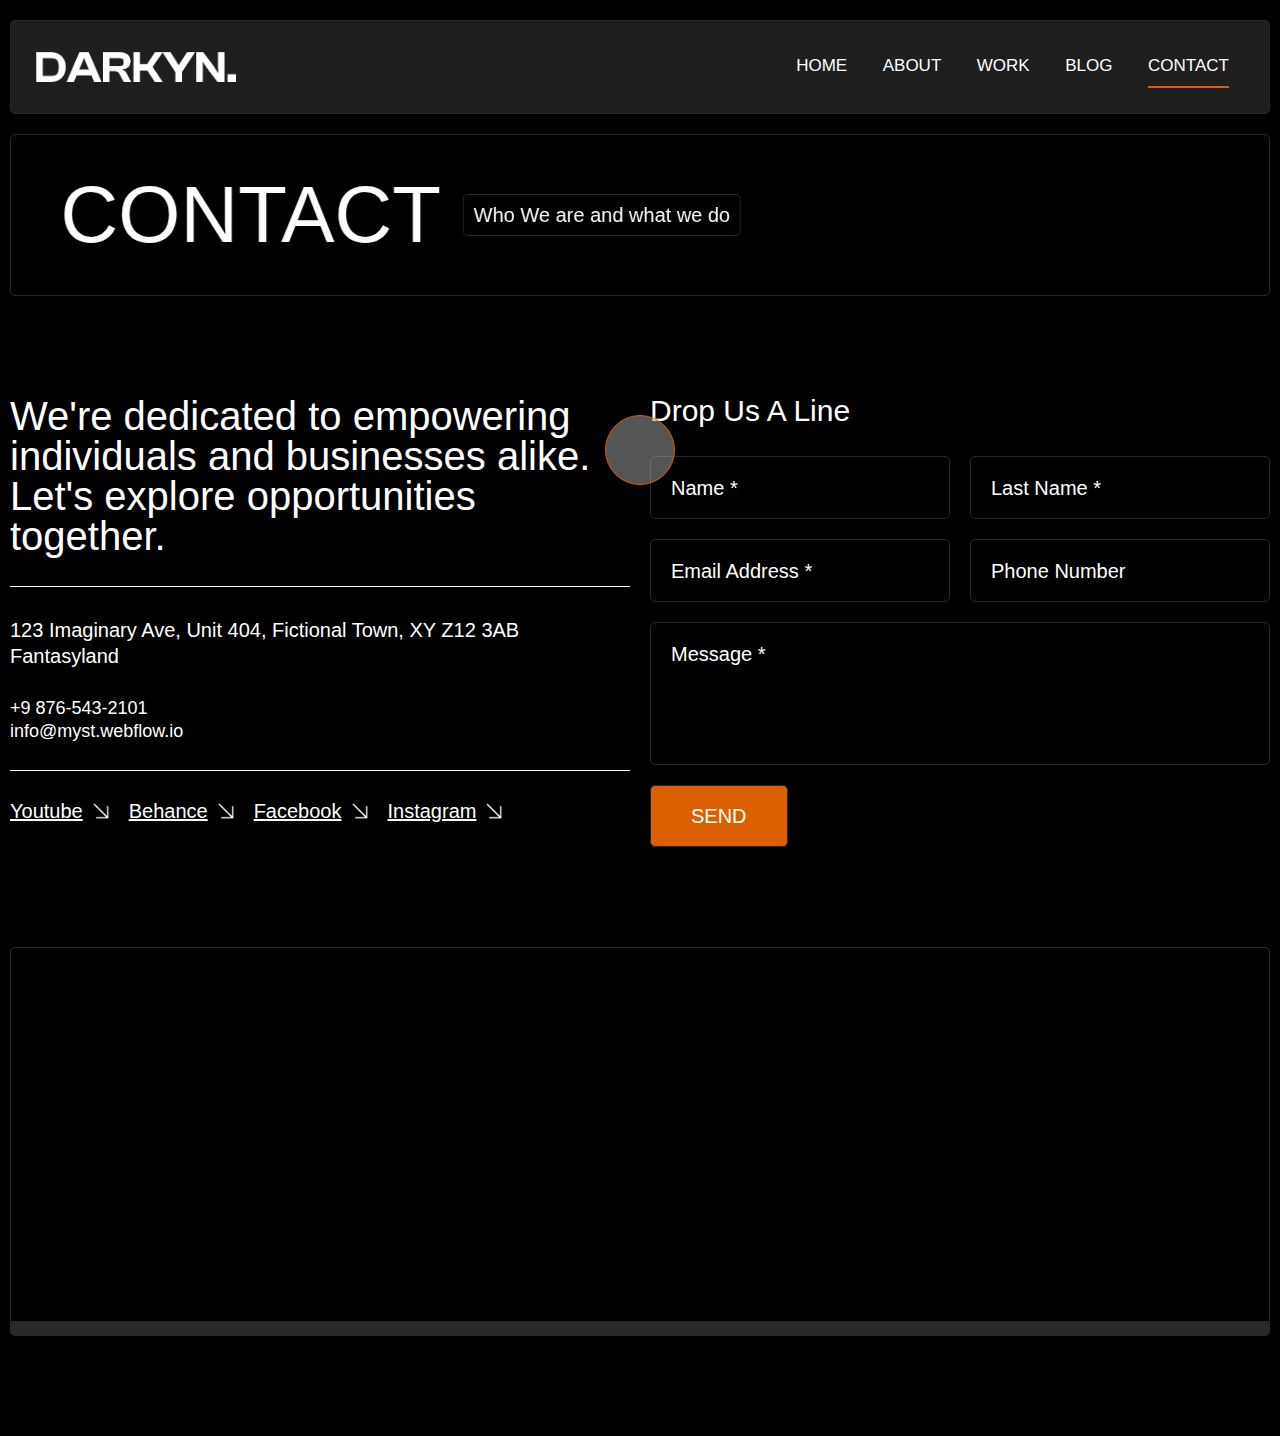
<file: contact.html>
<!DOCTYPE html>
<html data-wf-page="667187163156a5df09557ed5">

    <head>

        <meta charset="utf-8" />
        <meta content="width=device-width, initial-scale=1" name="viewport" />

        <title>Darkyn - Creative HTML Template</title>

        <link href="css/normalize.css" rel="stylesheet" type="text/css" />
        <link href="css/layout.css" rel="stylesheet" type="text/css" />
        <link href="css/style.css" rel="stylesheet" type="text/css" />


        <link href="images/favicon.png" rel="shortcut icon" type="image/x-icon" />
        <link href="images/webclip.png" rel="apple-touch-icon" />

    </head>

    <body>

        <div class="cursor-wrapp">
            <div class="cursor-emmbed w-embed">
                <style>
                    .cursor-wrapp {
                        pointer-events: none;
                    }
                </style>
            </div>
            <div data-w-id="darkyn-cursor" class="cursor">
                <div class="project-cursor-text">
                    View<br />
                    Work
                </div>
            </div>
        </div>

        <div class="header">
            <div class="w-layout-blockcontainer main-container w-container">
                <div id="home" data-animation="default" data-collapse="medium" data-duration="400" data-easing="ease" data-easing2="ease" role="banner" class="header-inner w-nav">
                    <a href="index.html" aria-current="page" class="logo w-inline-block w--current"><img  src="images/logo.png" alt="" class="logo-img" /></a>
                    <nav role="navigation" class="main-menu w-nav-menu">
                        <a href="index.html" aria-current="page" class="menu-item w-nav-link w--current">Home</a>
                        <a href="about.html" class="menu-item w-nav-link">About</a>
                        <a href="works.html" class="menu-item w-nav-link">work</a>
                        <a href="blog.html" class="menu-item w-nav-link">blog</a>
                        <a href="contact.html" class="menu-item w-nav-link">contact</a>
                    </nav>
                    <div class="menu-button w-nav-button">
                        <div class="icon w-icon-nav-menu"></div>
                    </div>
                </div>
            </div>
        </div>

        <div class="sitemap">
            <div class="w-layout-blockcontainer main-container w-container">
                <div class="inner-sitemap">
                    <h2 data-w-id="darkyn25" style="opacity: 0;" class="sitemap-heading">contact</h2>
                    <div data-w-id="darkyn26" style="opacity: 0;" class="stemap-text">Who We are and what we do</div>
                </div>
            </div>
        </div>

        <div class="contact-section">
            <div class="w-layout-blockcontainer main-container w-container">
                <div id="darkyn36" class="w-layout-layout contact-stack wf-layout-layout">
                    <div class="w-layout-cell single-cell">
                        <p class="contact-text">We&#x27;re dedicated to empowering individuals and businesses alike. Let&#x27;s explore opportunities together.</p>
                        <p class="contact-location">123 Imaginary Ave, Unit 404, Fictional Town, XY Z12 3AB Fantasyland</p>
                        <a href="tel:+9876-543-2101" class="contact-link">+9 876-543-2101</a>
                        <a href="mailto:info@myst.webflow.io" class="contact-link contact-last-link">info@myst.webflow.io</a>

                        <div class="footer-socials contact-socials">
                            <a data-w-id="darkyn37" href="http://www.facebook.com" target="_blank" class="social-item w-inline-block">
                                <div class="social-text-2">youtube</div>
                                <img  src="images/arrow3_1arrow3.png" alt="" class="social-arrow-2" />
                            </a>
                            <a data-w-id="darkyn38" href="http://www.facebook.com" target="_blank" class="social-item w-inline-block">
                                <div class="social-text-2">behance</div>
                                <img  src="images/arrow3_1arrow3.png" alt="" class="social-arrow-2" />
                            </a>
                            <a data-w-id="darkyn39" href="http://www.facebook.com" target="_blank" class="social-item w-inline-block">
                                <div class="social-text-2">facebook</div>
                                <img  src="images/arrow3_1arrow3.png" alt="" class="social-arrow-2" />
                            </a>
                            <a data-w-id="darkyn40" href="http://www.facebook.com" target="_blank" class="social-item w-inline-block">
                                <div class="social-text-2">instagram</div>
                                <img  src="images/arrow3_1arrow3.png" alt="" class="social-arrow-2" />
                            </a>
                        </div>
                    </div>

                    <div class="w-layout-cell single-cell">
                        <h2 class="comtact-main-title contact-title-with-border">drop us a line</h2>
                        <div class="contact-form-block w-form">
                            <form  id="email-form2" method="post" action="#">
                                <div id="darkyn30" class="w-layout-layout form-stack wf-layout-layout">
                                    <div id="darkyn31" class="w-layout-cell form-cell">
                                        <input class="input-style w-input" maxlength="256" name="name" data-name="Name" placeholder="Name *" type="text" id="name" required="" />
                                    </div>
                                    <div id="darkyn32" class="w-layout-cell form-cell">
                                        <input class="input-style w-input" maxlength="256" name="Last-Name" data-name="Last Name" placeholder="Last Name *" type="text" id="Last-Name" required="" />
                                    </div>
                                    <div id="darkyn33" class="w-layout-cell form-cell">
                                        <input class="input-style w-input" maxlength="256" name="email" data-name="Email" placeholder="Email Address *" type="email" id="email" required="" />
                                    </div>
                                    <div id="darkyn34" class="w-layout-cell form-cell">
                                        <input class="input-style w-input" maxlength="256" name="Phone-Number" data-name="Phone Number" placeholder="Phone Number" type="tel" id="Phone-Number" />
                                    </div>
                                    <div id="darkyn35" class="w-layout-cell form-cell">
                                        <input class="input-style textarea w-input" maxlength="256" name="Message" data-name="Message" placeholder="Message *" type="text" id="Message" required="" />
                                    </div>
                                </div>
                                <input type="submit" data-wait="Please wait..." data-w-id="d6b9384e-cf9a-93e8-1727-42d1ba9d2cf6" class="submit-button w-button" value="send" />
                            </form>
                        </div>
                    </div>
                </div>
            </div>
        </div>



        <div class="footer">
            <div class="w-layout-blockcontainer main-container w-container">
                <div class="inner-footer">
                    <a data-w-id="darkyn02" href="mailto:test@gmail.com" class="mail-link">info@darkyn-template.io</a>
                    <a data-w-id="darkyn03" href="tel:+5(123)456-78-90" class="phone-link">+5 (123) 456-78-90</a>
                    <div data-w-id="darkyn04" class="socials">
                        <a href="www.themeforest.com" target="_blank" class="social-link w-inline-block">
                            <div class="social-text">X</div>
                            <img src="images/arrow-down-right.png"  alt="" class="social-arrow" />
                        </a>
                        <a href="www.themeforest.com" target="_blank" class="social-link w-inline-block">
                            <div class="social-text">linkedin</div>
                            <img src="images/arrow-down-right.png"  alt="" class="social-arrow" />
                        </a>
                        <a href="www.themeforest.com" target="_blank" class="social-link w-inline-block">
                            <div class="social-text">facebook</div>
                            <img src="images/arrow-down-right.png"  alt="" class="social-arrow" />
                        </a>
                        <a href="www.themeforest.com" target="_blank" class="social-link w-inline-block">
                            <div class="social-text">instagram</div>
                            <img src="images/arrow-down-right.png"  alt="" class="social-arrow" />
                        </a>
                        <a href="www.themeforest.com" class="social-link last-social w-inline-block">
                            <div class="social-text">youtube</div>
                            <img src="images/arrow-down-right.png"  alt="" class="social-arrow" />
                        </a>
                    </div>
                </div>
                <div class="copyright">
                    <div data-w-id="darkyn05" class="copyright-text">
                        Darkyn - © 2024 Made by <a href="https://themeforest.net/user/max-themes/portfolio" target="_blank" class="copyright-text">Max Themes</a>
                    </div>
                    <div data-w-id="darkyn06" class="right-copyright">
                        <a href="#home" class="backtotop w-inline-block"><img  src="images/back-top_1back-top.png" alt="" /></a>
                    </div>
                </div>
            </div>
        </div>

  
        <script src="js/jquery.min.js" type="text/javascript"></script>
        <script src="js/plugins.js" type="text/javascript"></script>


    </body>

</html>
</file>
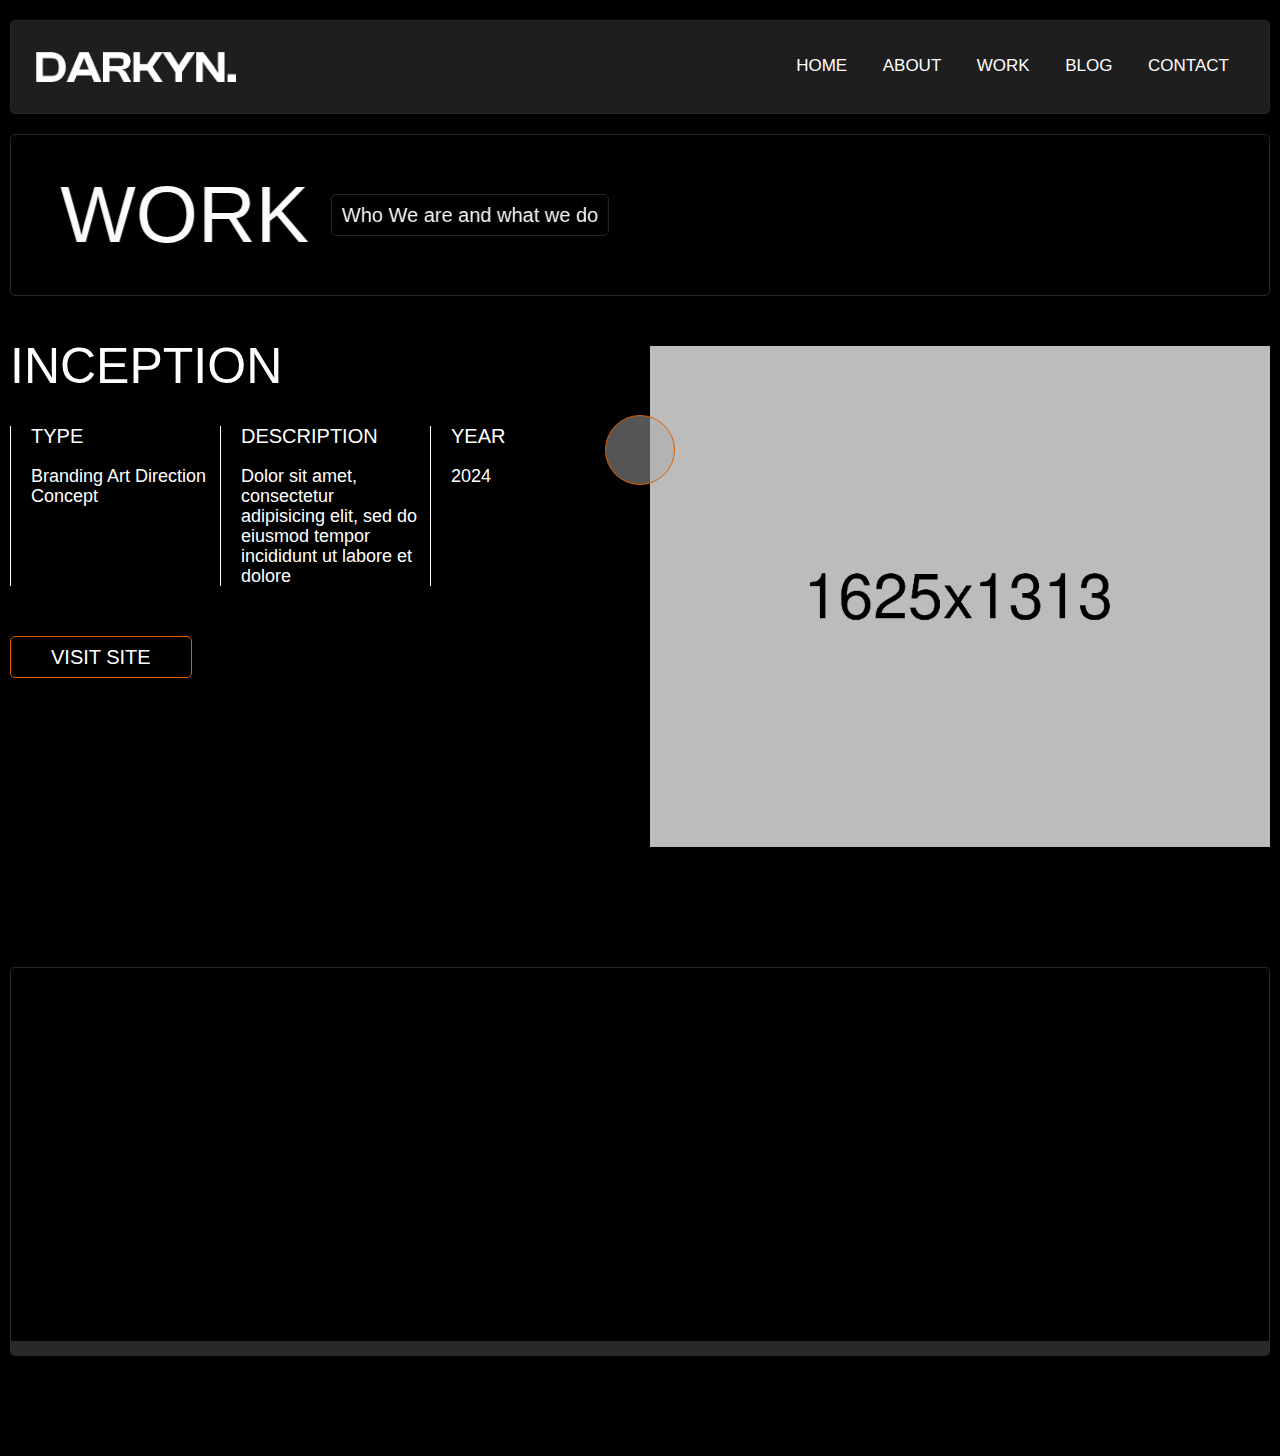
<file: singlework.html>
<!DOCTYPE html>
<html data-wf-page="667187163156a5df09557ed5">

    <head>

        <meta charset="utf-8" />
        <meta content="width=device-width, initial-scale=1" name="viewport" />

        <title>Darkyn - Creative HTML Template</title>

        <link href="css/normalize.css" rel="stylesheet" type="text/css" />
        <link href="css/layout.css" rel="stylesheet" type="text/css" />
        <link href="css/style.css" rel="stylesheet" type="text/css" />


        <link href="images/favicon.png" rel="shortcut icon" type="image/x-icon" />
        <link href="images/webclip.png" rel="apple-touch-icon" />

    </head>

    <body>

        <div class="cursor-wrapp">
            <div class="cursor-emmbed w-embed">
                <style>
                    .cursor-wrapp {
                        pointer-events: none;
                    }
                </style>
            </div>
            <div data-w-id="darkyn-cursor" class="cursor">
                <div class="project-cursor-text">
                    View<br />
                    Work
                </div>
            </div>
        </div>


        <div class="header">
            <div class="w-layout-blockcontainer main-container w-container">
                <div id="home" data-animation="default" data-collapse="medium" data-duration="400" data-easing="ease" data-easing2="ease" role="banner" class="header-inner w-nav">
                    <a href="index.html" aria-current="page" class="logo w-inline-block w--current"><img  src="images/logo.png" alt="" class="logo-img" /></a>
                    <nav role="navigation" class="main-menu w-nav-menu">
                        <a href="index.html" aria-current="page" class="menu-item w-nav-link w--current">Home</a>
                        <a href="about.html" class="menu-item w-nav-link">About</a>
                        <a href="works.html" class="menu-item w-nav-link">work</a>
                        <a href="blog.html" class="menu-item w-nav-link">blog</a>
                        <a href="contact.html" class="menu-item w-nav-link">contact</a>
                    </nav>
                    <div class="menu-button w-nav-button">
                        <div class="icon w-icon-nav-menu"></div>
                    </div>
                </div>
            </div>
        </div>

        <div class="sitemap">
            <div class="w-layout-blockcontainer main-container w-container">
                <div class="inner-sitemap">
                    <h2 data-w-id="darkyn25" style="opacity: 0;" class="sitemap-heading">work</h2>
                    <div data-w-id="darkyn26" style="opacity: 0;" class="stemap-text">Who We are and what we do</div>
                </div>
            </div>
        </div>




        <div class="sigle-work-section">
            <div class="w-layout-blockcontainer main-container w-container">
                <div class="single-work-grid">
                    <div class="single-work-left">
                        <h4 class="single-main-title-heading">Inception</h4>
                        <div class="single-left-grid">
                            <div class="single-left-item">
                                <h5 class="single-detail-heading">Type</h5>
                                <div class="single-details-text">Branding Art Direction Concept</div>
                            </div>
                            <div  class="single-left-item">
                                <h5 class="single-detail-heading">description</h5>
                                <div class="single-details-text">Dolor sit amet, consectetur adipisicing elit, sed do eiusmod tempor incididunt ut labore et dolore</div>
                            </div>
                            <div class="single-left-item">
                                <h5 class="single-detail-heading">year</h5>
                                <div class="single-details-text">2024</div>
                            </div>
                        </div>
                        <a href="http://www.themeforest.com" target="_blank" class="button w-button">visit site</a>
                    </div>
                    <div class="single-work-right">
                        <img
                            src="images/post9.jpg"
                            
                            alt=""
                            class="single-main-work-img"
                        />
                    </div>
                </div>
            </div>
        </div>


        <div class="footer">
            <div class="w-layout-blockcontainer main-container w-container">
                <div class="inner-footer">
                    <a data-w-id="darkyn02" href="mailto:test@gmail.com" class="mail-link">info@darkyn-template.io</a>
                    <a data-w-id="darkyn03" href="tel:+5(123)456-78-90" class="phone-link">+5 (123) 456-78-90</a>
                    <div data-w-id="darkyn04" class="socials">
                        <a href="www.themeforest.com" target="_blank" class="social-link w-inline-block">
                            <div class="social-text">X</div>
                            <img src="images/arrow-down-right.png"  alt="" class="social-arrow" />
                        </a>
                        <a href="www.themeforest.com" target="_blank" class="social-link w-inline-block">
                            <div class="social-text">linkedin</div>
                            <img src="images/arrow-down-right.png"  alt="" class="social-arrow" />
                        </a>
                        <a href="www.themeforest.com" target="_blank" class="social-link w-inline-block">
                            <div class="social-text">facebook</div>
                            <img src="images/arrow-down-right.png"  alt="" class="social-arrow" />
                        </a>
                        <a href="www.themeforest.com" target="_blank" class="social-link w-inline-block">
                            <div class="social-text">instagram</div>
                            <img src="images/arrow-down-right.png"  alt="" class="social-arrow" />
                        </a>
                        <a href="www.themeforest.com" class="social-link last-social w-inline-block">
                            <div class="social-text">youtube</div>
                            <img src="images/arrow-down-right.png"  alt="" class="social-arrow" />
                        </a>
                    </div>
                </div>
                <div class="copyright">
                    <div data-w-id="darkyn05" class="copyright-text">
                        Darkyn - © 2024 Made by <a href="https://themeforest.net/user/max-themes/portfolio" target="_blank" class="copyright-text">Max Themes</a>
                    </div>
                    <div data-w-id="darkyn06" class="right-copyright">
                        <a href="#home" class="backtotop w-inline-block"><img  src="images/back-top_1back-top.png" alt="" /></a>
                    </div>
                </div>
            </div>
        </div>

  
        <script src="js/jquery.min.js" type="text/javascript"></script>
        <script src="js/plugins.js" type="text/javascript"></script>


    </body>

</html>
</file>
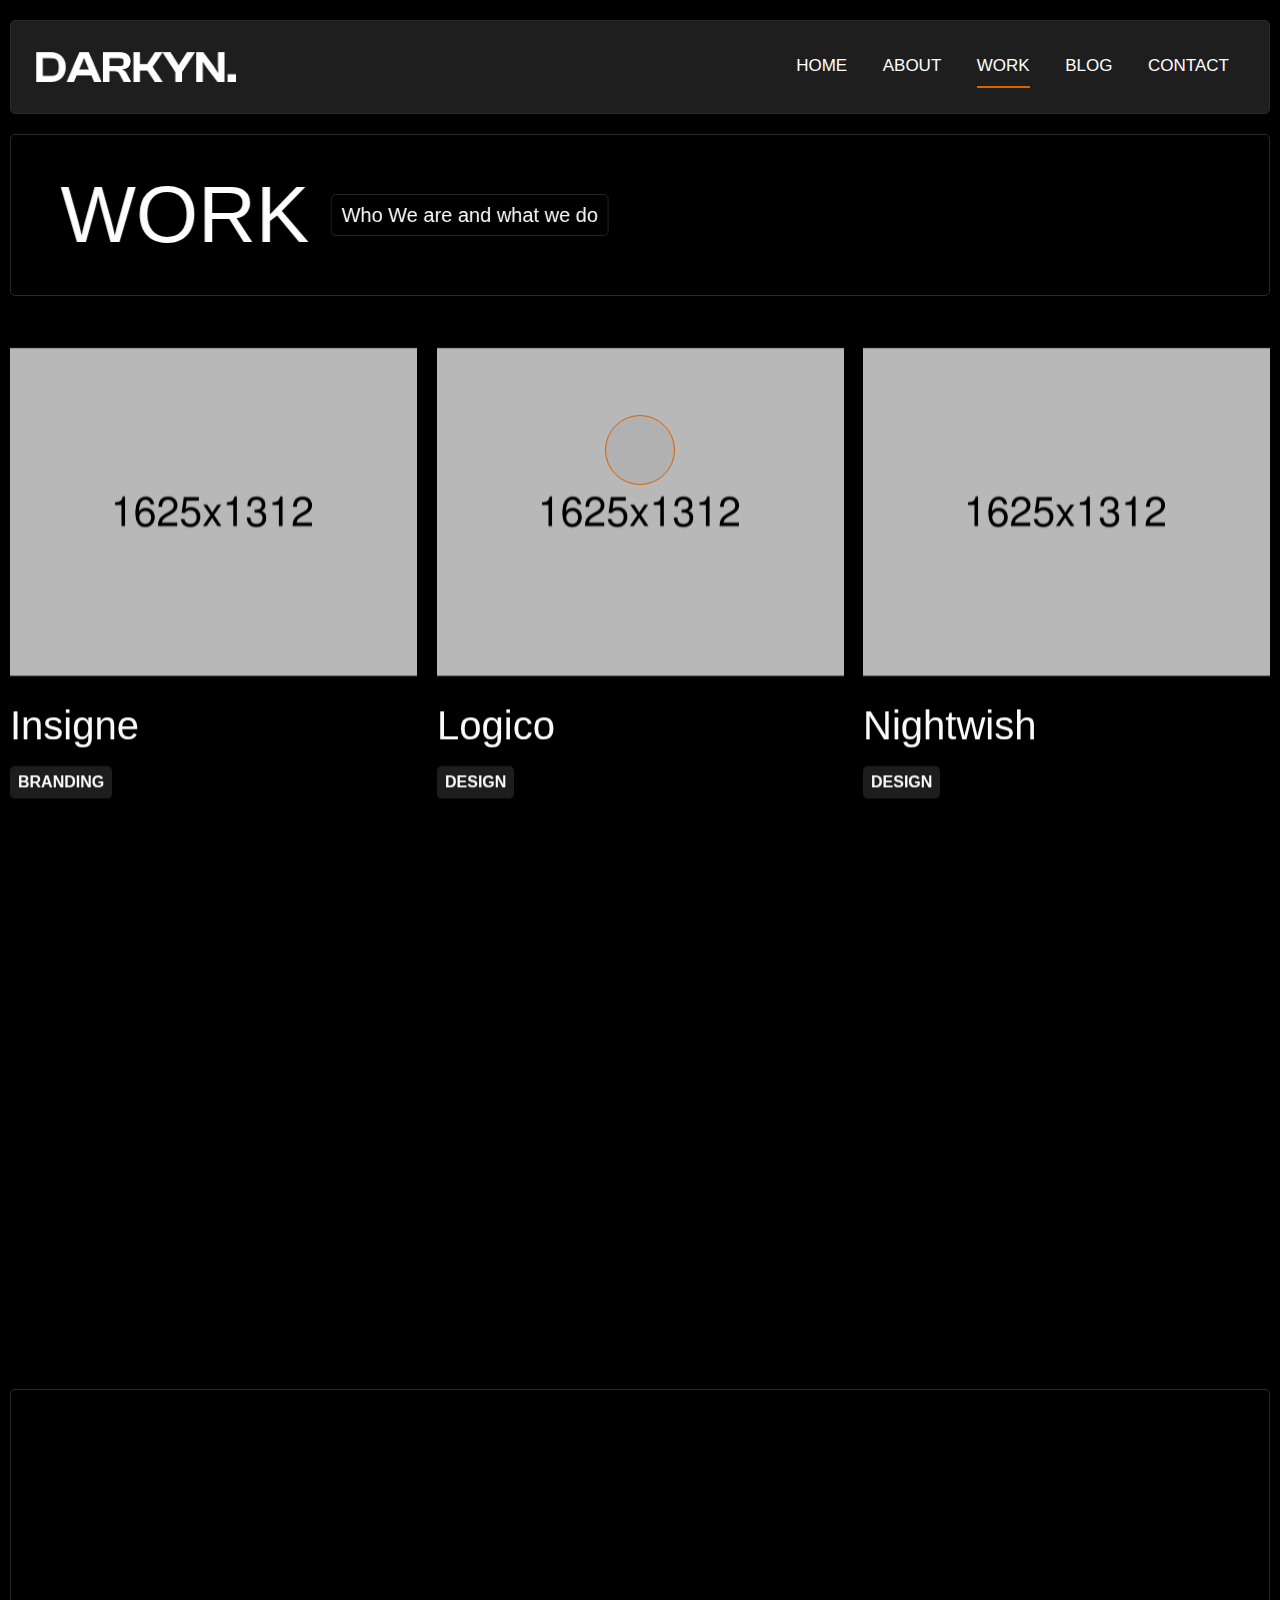
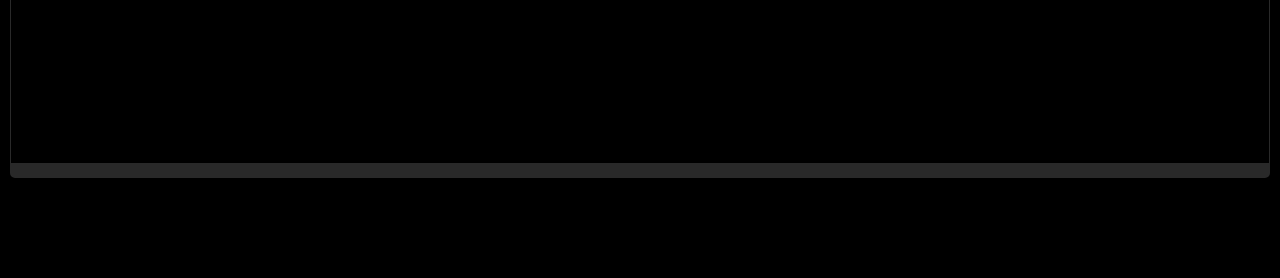
<file: works.html>
<!DOCTYPE html>
<html data-wf-page="667187163156a5df09557ed5">

    <head>

        <meta charset="utf-8" />
        <meta content="width=device-width, initial-scale=1" name="viewport" />

        <title>Darkyn - Creative HTML Template</title>

        <link href="css/normalize.css" rel="stylesheet" type="text/css" />
        <link href="css/layout.css" rel="stylesheet" type="text/css" />
        <link href="css/style.css" rel="stylesheet" type="text/css" />


        <link href="images/favicon.png" rel="shortcut icon" type="image/x-icon" />
        <link href="images/webclip.png" rel="apple-touch-icon" />

    </head>

    <body>

        <div class="cursor-wrapp">
            <div class="cursor-emmbed w-embed">
                <style>
                    .cursor-wrapp {
                        pointer-events: none;
                    }
                </style>
            </div>
            <div data-w-id="darkyn-cursor" class="cursor">
                <div class="project-cursor-text">
                    View<br />
                    Work
                </div>
            </div>
        </div>


        <div class="header">
            <div class="w-layout-blockcontainer main-container w-container">
                <div id="home" data-animation="default" data-collapse="medium" data-duration="400" data-easing="ease" data-easing2="ease" role="banner" class="header-inner w-nav">
                    <a href="index.html" aria-current="page" class="logo w-inline-block w--current"><img  src="images/logo.png" alt="" class="logo-img" /></a>
                    <nav role="navigation" class="main-menu w-nav-menu">
                        <a href="index.html" aria-current="page" class="menu-item w-nav-link w--current">Home</a>
                        <a href="about.html" class="menu-item w-nav-link">About</a>
                        <a href="works.html" class="menu-item w-nav-link">work</a>
                        <a href="blog.html" class="menu-item w-nav-link">blog</a>
                        <a href="contact.html" class="menu-item w-nav-link">contact</a>
                    </nav>
                    <div class="menu-button w-nav-button">
                        <div class="icon w-icon-nav-menu"></div>
                    </div>
                </div>
            </div>
        </div>

        <div class="sitemap">
            <div class="w-layout-blockcontainer main-container w-container">
                <div class="inner-sitemap">
                    <h2 data-w-id="darkyn25" style="opacity: 0;" class="sitemap-heading">work</h2>
                    <div data-w-id="darkyn26" style="opacity: 0;" class="stemap-text">Who We are and what we do</div>
                </div>
            </div>
        </div>

        <div class="work-section work-page-section">
            <div class="w-layout-blockcontainer main-container w-container">

                <div class="work-wrapper w-dyn-list">
                    <div role="list" class="work-list w-dyn-items">
                        <div role="listitem" class="w-dyn-item">
                            <a
                                data-w-id="darkyn08"
                                style="opacity: 1; transform: translate3d(0px, 0px, 0px) scale3d(1, 1, 1) rotateX(0deg) rotateY(0deg) rotateZ(0deg) skew(0deg, 0deg); transform-style: preserve-3d;"
                                href="singlework.html"
                                class="work-item w-inline-block"
                            >
                                <div class="work-img-wrapp"><img src="images/work7.jpg"  alt="" class="work-img" /></div>
                                <h4 class="heading">Insigne</h4>
                                <div class="work-category">branding</div>
                            </a>
                        </div>
                        <div role="listitem" class="w-dyn-item">
                            <a
                                data-w-id="darkyn08"
                                style="opacity: 1; transform: translate3d(0px, 0px, 0px) scale3d(1, 1, 1) rotateX(0deg) rotateY(0deg) rotateZ(0deg) skew(0deg, 0deg); transform-style: preserve-3d;"
                                href="singlework.html"
                                class="work-item w-inline-block"
                            >
                                <div class="work-img-wrapp"><img src="images/work8.jpg"  alt="" class="work-img" /></div>
                                <h4 class="heading">Logico</h4>
                                <div class="work-category">design</div>
                            </a>
                        </div>
                        <div role="listitem" class="w-dyn-item">
                            <a
                                data-w-id="darkyn08"
                                style="opacity: 1; transform: translate3d(0px, 0px, 0px) scale3d(1, 1, 1) rotateX(0deg) rotateY(0deg) rotateZ(0deg) skew(0deg, 0deg); transform-style: preserve-3d;"
                                href="singlework.html"
                                class="work-item w-inline-block"
                            >
                                <div class="work-img-wrapp"><img src="images/work9.jpg"  alt="" class="work-img" /></div>
                                <h4 class="heading">Nightwish</h4>
                                <div class="work-category">design</div>
                            </a>
                        </div>
                        <div role="listitem" class="w-dyn-item">
                            <a
                                data-w-id="darkyn08"
                                style="opacity: 1; transform: translate3d(0px, 0px, 0px) scale3d(1, 1, 1) rotateX(0deg) rotateY(0deg) rotateZ(0deg) skew(0deg, 0deg); transform-style: preserve-3d;"
                                href="singlework.html"
                                class="work-item w-inline-block"
                            >
                                <div class="work-img-wrapp"><img src="images/post7.jpg"  alt="" class="work-img" /></div>
                                <h4 class="heading">Insigne</h4>
                                <div class="work-category">branding</div>
                            </a>
                        </div>
                        <div role="listitem" class="w-dyn-item">
                            <a
                                data-w-id="darkyn08"
                                style="opacity: 1; transform: translate3d(0px, 0px, 0px) scale3d(1, 1, 1) rotateX(0deg) rotateY(0deg) rotateZ(0deg) skew(0deg, 0deg); transform-style: preserve-3d;"
                                href="singlework.html"
                                class="work-item w-inline-block"
                            >
                                <div class="work-img-wrapp"><img src="images/post8.jpg"  alt="" class="work-img" /></div>
                                <h4 class="heading">Logico</h4>
                                <div class="work-category">design</div>
                            </a>
                        </div>
                        <div role="listitem" class="w-dyn-item">
                            <a
                                data-w-id="darkyn08"
                                style="opacity: 1; transform: translate3d(0px, 0px, 0px) scale3d(1, 1, 1) rotateX(0deg) rotateY(0deg) rotateZ(0deg) skew(0deg, 0deg); transform-style: preserve-3d;"
                                href="singlework.html"
                                class="work-item w-inline-block"
                            >
                                <div class="work-img-wrapp"><img src="images/post9.jpg"  alt="" class="work-img" /></div>
                                <h4 class="heading">Nightwish</h4>
                                <div class="work-category">design</div>
                            </a>
                        </div>
                    </div>
                </div>

            </div>
        </div>


        <div class="footer">
            <div class="w-layout-blockcontainer main-container w-container">
                <div class="inner-footer">
                    <a data-w-id="darkyn02" href="mailto:test@gmail.com" class="mail-link">info@darkyn-template.io</a>
                    <a data-w-id="darkyn03" href="tel:+5(123)456-78-90" class="phone-link">+5 (123) 456-78-90</a>
                    <div data-w-id="darkyn04" class="socials">
                        <a href="www.themeforest.com" target="_blank" class="social-link w-inline-block">
                            <div class="social-text">X</div>
                            <img src="images/arrow-down-right.png"  alt="" class="social-arrow" />
                        </a>
                        <a href="www.themeforest.com" target="_blank" class="social-link w-inline-block">
                            <div class="social-text">linkedin</div>
                            <img src="images/arrow-down-right.png"  alt="" class="social-arrow" />
                        </a>
                        <a href="www.themeforest.com" target="_blank" class="social-link w-inline-block">
                            <div class="social-text">facebook</div>
                            <img src="images/arrow-down-right.png"  alt="" class="social-arrow" />
                        </a>
                        <a href="www.themeforest.com" target="_blank" class="social-link w-inline-block">
                            <div class="social-text">instagram</div>
                            <img src="images/arrow-down-right.png"  alt="" class="social-arrow" />
                        </a>
                        <a href="www.themeforest.com" class="social-link last-social w-inline-block">
                            <div class="social-text">youtube</div>
                            <img src="images/arrow-down-right.png"  alt="" class="social-arrow" />
                        </a>
                    </div>
                </div>
                <div class="copyright">
                    <div data-w-id="darkyn05" class="copyright-text">
                        Darkyn - © 2024 Made by <a href="https://themeforest.net/user/max-themes/portfolio" target="_blank" class="copyright-text">Max Themes</a>
                    </div>
                    <div data-w-id="darkyn06" class="right-copyright">
                        <a href="#home" class="backtotop w-inline-block"><img  src="images/back-top_1back-top.png" alt="" /></a>
                    </div>
                </div>
            </div>
        </div>

  
        <script src="js/jquery.min.js" type="text/javascript"></script>
        <script src="js/plugins.js" type="text/javascript"></script>


    </body>

</html>
</file>
<file: css/layout.css>
@font-face {
  font-family: 'webflow-icons';
  src: url("[data-uri]") format('truetype');
  font-weight: normal;
  font-style: normal;
}
[class^="w-icon-"],
[class*=" w-icon-"] {
  /* use !important to prevent issues with browser extensions that change fonts */
  font-family: 'webflow-icons' !important;
  speak: none;
  font-style: normal;
  font-weight: normal;
  font-variant: normal;
  text-transform: none;
  line-height: 1;
  /* Better Font Rendering =========== */
  -webkit-font-smoothing: antialiased;
  -moz-osx-font-smoothing: grayscale;
}
.w-icon-slider-right:before {
  content: "\e600";
}
.w-icon-slider-left:before {
  content: "\e601";
}
.w-icon-nav-menu:before {
  content: "\e602";
}
.w-icon-arrow-down:before,
.w-icon-dropdown-toggle:before {
  content: "\e603";
}
.w-icon-file-upload-remove:before {
  content: "\e900";
}
.w-icon-file-upload-icon:before {
  content: "\e903";
}
* {
  -webkit-box-sizing: border-box;
  -moz-box-sizing: border-box;
  box-sizing: border-box;
}
html {
  height: 100%;
}
body {
  margin: 0;
  min-height: 100%;
  background-color: black;
  font-family: Arial, sans-serif;
  font-size: 14px;
  line-height: 20px;
}
img {
  max-width: 100%;
  vertical-align: middle;
  display: inline-block;
}
html.w-mod-touch * {
  background-attachment: scroll !important;
}
.w-block {
  display: block;
}
.w-inline-block {
  max-width: 100%;
  display: inline-block;
}
.w-clearfix:before,
.w-clearfix:after {
  content: " ";
  display: table;
  grid-column-start: 1;
  grid-row-start: 1;
  grid-column-end: 2;
  grid-row-end: 2;
}
.w-clearfix:after {
  clear: both;
}
.w-hidden {
  display: none;
}
.w-button {
  display: inline-block;
  padding: 9px 15px;
  background-color: #3898EC;
  color: white;
  border: 0;
  line-height: inherit;
  text-decoration: none;
  cursor: pointer;
  border-radius: 0;
}
input.w-button {
  -webkit-appearance: button;
}
html[data-w-dynpage] [data-w-cloak] {
  color: transparent !important;
}
.w-code-block {
  margin: unset;
}
pre.w-code-block code {
  all: inherit;
}
.w-optimization {
  display: contents;
}
.w-webflow-badge,
.w-webflow-badge * {
  position: static;
  left: auto;
  top: auto;
  right: auto;
  bottom: auto;
  z-index: auto;
  display: block;
  visibility: visible;
  overflow: visible;
  overflow-x: visible;
  overflow-y: visible;
  box-sizing: border-box;
  width: auto;
  height: auto;
  max-height: none;
  max-width: none;
  min-height: 0;
  min-width: 0;
  margin: 0;
  padding: 0;
  float: none;
  clear: none;
  border: 0 none transparent;
  border-radius: 0;
  background: none;
  background-image: none;
  background-position: 0% 0%;
  background-size: auto auto;
  background-repeat: repeat;
  background-origin: padding-box;
  background-clip: border-box;
  background-attachment: scroll;
  background-color: transparent;
  box-shadow: none;
  opacity: 1;
  transform: none;
  transition: none;
  direction: ltr;
  font-family: inherit;
  font-weight: inherit;
  color: inherit;
  font-size: inherit;
  line-height: inherit;
  font-style: inherit;
  font-variant: inherit;
  text-align: inherit;
  letter-spacing: inherit;
  text-decoration: inherit;
  text-indent: 0;
  text-transform: inherit;
  list-style-type: disc;
  text-shadow: none;
  font-smoothing: auto;
  vertical-align: baseline;
  cursor: inherit;
  white-space: inherit;
  word-break: normal;
  word-spacing: normal;
  word-wrap: normal;
}
.w-webflow-badge {
  position: fixed !important;
  display: inline-block !important;
  visibility: visible !important;
  z-index: 2147483647 !important;
  top: auto !important;
  right: 12px !important;
  bottom: 12px !important;
  left: auto !important;
  color: #aaadb0 !important;
  background-color: #fff !important;
  border-radius: 3px !important;
  padding: 6px !important;
  font-size: 12px !important;
  opacity: 1 !important;
  line-height: 14px !important;
  text-decoration: none !important;
  transform: none !important;
  margin: 0 !important;
  width: auto !important;
  height: auto !important;
  overflow: visible !important;
  white-space: nowrap;
  box-shadow: 0 0 0 1px rgba(0, 0, 0, 0.1), 0px 1px 3px rgba(0, 0, 0, 0.1);
  cursor: pointer;
}
.w-webflow-badge > img {
  display: inline-block !important;
  visibility: visible !important;
  opacity: 1 !important;
  vertical-align: middle !important;
}
h1,
h2,
h3,
h4,
h5,
h6 {
  font-weight: bold;
  margin-bottom: 10px;
}
h1 {
  font-size: 38px;
  line-height: 44px;
  margin-top: 20px;
}
h2 {
  font-size: 32px;
  line-height: 36px;
  margin-top: 20px;
}
h3 {
  font-size: 24px;
  line-height: 30px;
  margin-top: 20px;
}
h4 {
  font-size: 18px;
  line-height: 24px;
  margin-top: 10px;
}
h5 {
  font-size: 14px;
  line-height: 20px;
  margin-top: 10px;
}
h6 {
  font-size: 12px;
  line-height: 18px;
  margin-top: 10px;
}
p {
  margin-top: 0;
  margin-bottom: 10px;
}
blockquote {
  margin: 0 0 10px 0;
  padding: 10px 20px;
  border-left: 5px solid #E2E2E2;
  font-size: 18px;
  line-height: 22px;
}
figure {
  margin: 0;
  margin-bottom: 10px;
}
figcaption {
  margin-top: 5px;
  text-align: center;
}
ul,
ol {
  margin-top: 0px;
  margin-bottom: 10px;
  padding-left: 40px;
}
.w-list-unstyled {
  padding-left: 0;
  list-style: none;
}
.w-embed:before,
.w-embed:after {
  content: " ";
  display: table;
  grid-column-start: 1;
  grid-row-start: 1;
  grid-column-end: 2;
  grid-row-end: 2;
}
.w-embed:after {
  clear: both;
}
.w-video {
  width: 100%;
  position: relative;
  padding: 0;
}
.w-video iframe,
.w-video object,
.w-video embed {
  position: absolute;
  top: 0;
  left: 0;
  width: 100%;
  height: 100%;
  border: none;
}
fieldset {
  padding: 0;
  margin: 0;
  border: 0;
}
button,
[type='button'],
[type='reset'] {
  border: 0;
  cursor: pointer;
  -webkit-appearance: button;
}
.w-form {
  margin: 0 0 15px;
}
.w-form-done {
  display: none;
  padding: 20px;
  text-align: center;
  background-color: #dddddd;
}
.w-form-fail {
  display: none;
  margin-top: 10px;
  padding: 10px;
  background-color: #ffdede;
}
label {
  display: block;
  margin-bottom: 5px;
  font-weight: bold;
}
.w-input,
.w-select {
  display: block;
  width: 100%;
  height: 38px;
  padding: 8px 12px;
  margin-bottom: 10px;
  font-size: 14px;
  line-height: 1.42857143;
  color: #333333;
  vertical-align: middle;
  background-color: #ffffff;
  border: 1px solid #cccccc;
}
.w-input::placeholder,
.w-select::placeholder {
  color: #999;
}
.w-input:focus,
.w-select:focus {
  border-color: #3898EC;
  outline: 0;
}
.w-input[disabled],
.w-select[disabled],
.w-input[readonly],
.w-select[readonly],
fieldset[disabled] .w-input,
fieldset[disabled] .w-select {
  cursor: not-allowed;
}
.w-input[disabled]:not(.w-input-disabled),
.w-select[disabled]:not(.w-input-disabled),
.w-input[readonly],
.w-select[readonly],
fieldset[disabled]:not(.w-input-disabled) .w-input,
fieldset[disabled]:not(.w-input-disabled) .w-select {
  background-color: #eeeeee;
}
textarea.w-input,
textarea.w-select {
  height: auto;
}
.w-select {
  background-color: #f3f3f3;
}
.w-select[multiple] {
  height: auto;
}
.w-form-label {
  display: inline-block;
  cursor: pointer;
  font-weight: normal;
  margin-bottom: 0px;
}
.w-radio {
  display: block;
  margin-bottom: 5px;
  padding-left: 20px;
}
.w-radio:before,
.w-radio:after {
  content: " ";
  display: table;
  grid-column-start: 1;
  grid-row-start: 1;
  grid-column-end: 2;
  grid-row-end: 2;
}
.w-radio:after {
  clear: both;
}
.w-radio-input {
  margin: 4px 0 0;
  line-height: normal;
  float: left;
  margin-left: -20px;
}
.w-radio-input {
  margin-top: 3px;
}
.w-file-upload {
  display: block;
  margin-bottom: 10px;
}
.w-file-upload-input {
  width: 0.1px;
  height: 0.1px;
  opacity: 0;
  overflow: hidden;
  position: absolute;
  z-index: -100;
}
.w-file-upload-default,
.w-file-upload-uploading,
.w-file-upload-success {
  display: inline-block;
  color: #333333;
}
.w-file-upload-error {
  display: block;
  margin-top: 10px;
}
.w-file-upload-default.w-hidden,
.w-file-upload-uploading.w-hidden,
.w-file-upload-error.w-hidden,
.w-file-upload-success.w-hidden {
  display: none;
}
.w-file-upload-uploading-btn {
  display: flex;
  font-size: 14px;
  font-weight: normal;
  cursor: pointer;
  margin: 0;
  padding: 8px 12px;
  border: 1px solid #cccccc;
  background-color: #fafafa;
}
.w-file-upload-file {
  display: flex;
  flex-grow: 1;
  justify-content: space-between;
  margin: 0;
  padding: 8px 9px 8px 11px;
  border: 1px solid #cccccc;
  background-color: #fafafa;
}
.w-file-upload-file-name {
  font-size: 14px;
  font-weight: normal;
  display: block;
}
.w-file-remove-link {
  margin-top: 3px;
  margin-left: 10px;
  width: auto;
  height: auto;
  padding: 3px;
  display: block;
  cursor: pointer;
}
.w-icon-file-upload-remove {
  margin: auto;
  font-size: 10px;
}
.w-file-upload-error-msg {
  display: inline-block;
  color: #ea384c;
  padding: 2px 0;
}
.w-file-upload-info {
  display: inline-block;
  line-height: 38px;
  padding: 0 12px;
}
.w-file-upload-label {
  display: inline-block;
  font-size: 14px;
  font-weight: normal;
  cursor: pointer;
  margin: 0;
  padding: 8px 12px;
  border: 1px solid #cccccc;
  background-color: #fafafa;
}
.w-icon-file-upload-icon,
.w-icon-file-upload-uploading {
  display: inline-block;
  margin-right: 8px;
  width: 20px;
}
.w-icon-file-upload-uploading {
  height: 20px;
}
.w-container {
  margin-left: auto;
  margin-right: auto;
  max-width: 940px;
}
.w-container:before,
.w-container:after {
  content: " ";
  display: table;
  grid-column-start: 1;
  grid-row-start: 1;
  grid-column-end: 2;
  grid-row-end: 2;
}
.w-container:after {
  clear: both;
}
.w-container .w-row {
  margin-left: -10px;
  margin-right: -10px;
}
.w-row:before,
.w-row:after {
  content: " ";
  display: table;
  grid-column-start: 1;
  grid-row-start: 1;
  grid-column-end: 2;
  grid-row-end: 2;
}
.w-row:after {
  clear: both;
}
.w-row .w-row {
  margin-left: 0;
  margin-right: 0;
}
.w-col {
  position: relative;
  float: left;
  width: 100%;
  min-height: 1px;
  padding-left: 10px;
  padding-right: 10px;
}
.w-col .w-col {
  padding-left: 0;
  padding-right: 0;
}
.w-col-1 {
  width: 8.33333333%;
}
.w-col-2 {
  width: 16.66666667%;
}
.w-col-3 {
  width: 25%;
}
.w-col-4 {
  width: 33.33333333%;
}
.w-col-5 {
  width: 41.66666667%;
}
.w-col-6 {
  width: 50%;
}
.w-col-7 {
  width: 58.33333333%;
}
.w-col-8 {
  width: 66.66666667%;
}
.w-col-9 {
  width: 75%;
}
.w-col-10 {
  width: 83.33333333%;
}
.w-col-11 {
  width: 91.66666667%;
}
.w-col-12 {
  width: 100%;
}
.w-hidden-main {
  display: none !important;
}
@media screen and (max-width: 991px) {
  .w-container {
    max-width: 728px;
  }
  .w-hidden-main {
    display: inherit !important;
  }
  .w-hidden-medium {
    display: none !important;
  }
  .w-col-medium-1 {
    width: 8.33333333%;
  }
  .w-col-medium-2 {
    width: 16.66666667%;
  }
  .w-col-medium-3 {
    width: 25%;
  }
  .w-col-medium-4 {
    width: 33.33333333%;
  }
  .w-col-medium-5 {
    width: 41.66666667%;
  }
  .w-col-medium-6 {
    width: 50%;
  }
  .w-col-medium-7 {
    width: 58.33333333%;
  }
  .w-col-medium-8 {
    width: 66.66666667%;
  }
  .w-col-medium-9 {
    width: 75%;
  }
  .w-col-medium-10 {
    width: 83.33333333%;
  }
  .w-col-medium-11 {
    width: 91.66666667%;
  }
  .w-col-medium-12 {
    width: 100%;
  }
  .w-col-stack {
    width: 100%;
    left: auto;
    right: auto;
  }
}
@media screen and (max-width: 767px) {
  .w-hidden-main {
    display: inherit !important;
  }
  .w-hidden-medium {
    display: inherit !important;
  }
  .w-hidden-small {
    display: none !important;
  }
  .w-row,
  .w-container .w-row {
    margin-left: 0;
    margin-right: 0;
  }
  .w-col {
    width: 100%;
    left: auto;
    right: auto;
  }
  .w-col-small-1 {
    width: 8.33333333%;
  }
  .w-col-small-2 {
    width: 16.66666667%;
  }
  .w-col-small-3 {
    width: 25%;
  }
  .w-col-small-4 {
    width: 33.33333333%;
  }
  .w-col-small-5 {
    width: 41.66666667%;
  }
  .w-col-small-6 {
    width: 50%;
  }
  .w-col-small-7 {
    width: 58.33333333%;
  }
  .w-col-small-8 {
    width: 66.66666667%;
  }
  .w-col-small-9 {
    width: 75%;
  }
  .w-col-small-10 {
    width: 83.33333333%;
  }
  .w-col-small-11 {
    width: 91.66666667%;
  }
  .w-col-small-12 {
    width: 100%;
  }
}
@media screen and (max-width: 479px) {
  .w-container {
    max-width: none;
  }
  .w-hidden-main {
    display: inherit !important;
  }
  .w-hidden-medium {
    display: inherit !important;
  }
  .w-hidden-small {
    display: inherit !important;
  }
  .w-hidden-tiny {
    display: none !important;
  }
  .w-col {
    width: 100%;
  }
  .w-col-tiny-1 {
    width: 8.33333333%;
  }
  .w-col-tiny-2 {
    width: 16.66666667%;
  }
  .w-col-tiny-3 {
    width: 25%;
  }
  .w-col-tiny-4 {
    width: 33.33333333%;
  }
  .w-col-tiny-5 {
    width: 41.66666667%;
  }
  .w-col-tiny-6 {
    width: 50%;
  }
  .w-col-tiny-7 {
    width: 58.33333333%;
  }
  .w-col-tiny-8 {
    width: 66.66666667%;
  }
  .w-col-tiny-9 {
    width: 75%;
  }
  .w-col-tiny-10 {
    width: 83.33333333%;
  }
  .w-col-tiny-11 {
    width: 91.66666667%;
  }
  .w-col-tiny-12 {
    width: 100%;
  }
}
.w-widget {
  position: relative;
}
.w-widget-map {
  width: 100%;
  height: 400px;
}
.w-widget-map label {
  width: auto;
  display: inline;
}
.w-widget-map img {
  max-width: inherit;
}
.w-widget-map .gm-style-iw {
  text-align: center;
}
.w-widget-map .gm-style-iw > button {
  display: none !important;
}
.w-widget-twitter {
  overflow: hidden;
}
.w-widget-twitter-count-shim {
  display: inline-block;
  vertical-align: top;
  position: relative;
  width: 28px;
  height: 20px;
  text-align: center;
  background: white;
  border: #758696 solid 1px;
  border-radius: 3px;
}
.w-widget-twitter-count-shim * {
  pointer-events: none;
  user-select: none;
}
.w-widget-twitter-count-shim .w-widget-twitter-count-inner {
  position: relative;
  font-size: 15px;
  line-height: 12px;
  text-align: center;
  color: #999;
  font-family: serif;
}
.w-widget-twitter-count-shim .w-widget-twitter-count-clear {
  position: relative;
  display: block;
}
.w-widget-twitter-count-shim.w--large {
  width: 36px;
  height: 28px;
}
.w-widget-twitter-count-shim.w--large .w-widget-twitter-count-inner {
  font-size: 18px;
  line-height: 18px;
}
.w-widget-twitter-count-shim:not(.w--vertical) {
  margin-left: 5px;
  margin-right: 8px;
}
.w-widget-twitter-count-shim:not(.w--vertical).w--large {
  margin-left: 6px;
}
.w-widget-twitter-count-shim:not(.w--vertical):before,
.w-widget-twitter-count-shim:not(.w--vertical):after {
  top: 50%;
  left: 0;
  border: solid transparent;
  content: ' ';
  height: 0;
  width: 0;
  position: absolute;
  pointer-events: none;
}
.w-widget-twitter-count-shim:not(.w--vertical):before {
  border-color: rgba(117, 134, 150, 0);
  border-right-color: #5d6c7b;
  border-width: 4px;
  margin-left: -9px;
  margin-top: -4px;
}
.w-widget-twitter-count-shim:not(.w--vertical).w--large:before {
  border-width: 5px;
  margin-left: -10px;
  margin-top: -5px;
}
.w-widget-twitter-count-shim:not(.w--vertical):after {
  border-color: rgba(255, 255, 255, 0);
  border-right-color: white;
  border-width: 4px;
  margin-left: -8px;
  margin-top: -4px;
}
.w-widget-twitter-count-shim:not(.w--vertical).w--large:after {
  border-width: 5px;
  margin-left: -9px;
  margin-top: -5px;
}
.w-widget-twitter-count-shim.w--vertical {
  width: 61px;
  height: 33px;
  margin-bottom: 8px;
}
.w-widget-twitter-count-shim.w--vertical:before,
.w-widget-twitter-count-shim.w--vertical:after {
  top: 100%;
  left: 50%;
  border: solid transparent;
  content: ' ';
  height: 0;
  width: 0;
  position: absolute;
  pointer-events: none;
}
.w-widget-twitter-count-shim.w--vertical:before {
  border-color: rgba(117, 134, 150, 0);
  border-top-color: #5d6c7b;
  border-width: 5px;
  margin-left: -5px;
}
.w-widget-twitter-count-shim.w--vertical:after {
  border-color: rgba(255, 255, 255, 0);
  border-top-color: white;
  border-width: 4px;
  margin-left: -4px;
}
.w-widget-twitter-count-shim.w--vertical .w-widget-twitter-count-inner {
  font-size: 18px;
  line-height: 22px;
}
.w-widget-twitter-count-shim.w--vertical.w--large {
  width: 76px;
}
.w-background-video {
  position: relative;
  overflow: hidden;
  height: 500px;
  color: white;
}
.w-background-video > video {
  background-size: cover;
  background-position: 50% 50%;
  position: absolute;
  margin: auto;
  width: 100%;
  height: 100%;
  right: -100%;
  bottom: -100%;
  top: -100%;
  left: -100%;
  object-fit: cover;
  z-index: -100;
}
.w-background-video > video::-webkit-media-controls-start-playback-button {
  display: none !important;
  -webkit-appearance: none;
}
.w-background-video--control {
  position: absolute;
  bottom: 1em;
  right: 1em;
  background-color: transparent;
  padding: 0;
}
.w-background-video--control > [hidden] {
  display: none !important;
}
.w-slider {
  position: relative;
  height: 300px;
  text-align: center;
  background: #dddddd;
  clear: both;
  -webkit-tap-highlight-color: rgba(0, 0, 0, 0);
  tap-highlight-color: rgba(0, 0, 0, 0);
}
.w-slider-mask {
  position: relative;
  display: block;
  overflow: hidden;
  z-index: 1;
  left: 0;
  right: 0;
  height: 100%;
  white-space: nowrap;
}
.w-slide {
  position: relative;
  display: inline-block;
  vertical-align: top;
  width: 100%;
  height: 100%;
  white-space: normal;
  text-align: left;
}
.w-slider-nav {
  position: absolute;
  z-index: 2;
  top: auto;
  right: 0;
  bottom: 0;
  left: 0;
  margin: auto;
  padding-top: 10px;
  height: 40px;
  text-align: center;
  -webkit-tap-highlight-color: rgba(0, 0, 0, 0);
  tap-highlight-color: rgba(0, 0, 0, 0);
}
.w-slider-nav.w-round > div {
  border-radius: 100%;
}
.w-slider-nav.w-num > div {
  width: auto;
  height: auto;
  padding: 0.2em 0.5em;
  font-size: inherit;
  line-height: inherit;
}
.w-slider-nav.w-shadow > div {
  box-shadow: 0 0 3px rgba(51, 51, 51, 0.4);
}
.w-slider-nav-invert {
  color: #fff;
}
.w-slider-nav-invert > div {
  background-color: rgba(34, 34, 34, 0.4);
}
.w-slider-nav-invert > div.w-active {
  background-color: #222;
}
.w-slider-dot {
  position: relative;
  display: inline-block;
  width: 1em;
  height: 1em;
  background-color: rgba(255, 255, 255, 0.4);
  cursor: pointer;
  margin: 0 3px 0.5em;
  transition: background-color 100ms, color 100ms;
}
.w-slider-dot.w-active {
  background-color: #fff;
}
.w-slider-dot:focus {
  outline: none;
  box-shadow: 0px 0px 0px 2px #fff;
}
.w-slider-dot:focus.w-active {
  box-shadow: none;
}
.w-slider-arrow-left,
.w-slider-arrow-right {
  position: absolute;
  width: 80px;
  top: 0;
  right: 0;
  bottom: 0;
  left: 0;
  margin: auto;
  cursor: pointer;
  overflow: hidden;
  color: white;
  font-size: 40px;
  -webkit-tap-highlight-color: rgba(0, 0, 0, 0);
  tap-highlight-color: rgba(0, 0, 0, 0);
  user-select: none;
}
.w-slider-arrow-left [class^='w-icon-'],
.w-slider-arrow-right [class^='w-icon-'],
.w-slider-arrow-left [class*=' w-icon-'],
.w-slider-arrow-right [class*=' w-icon-'] {
  position: absolute;
}
.w-slider-arrow-left:focus,
.w-slider-arrow-right:focus {
  outline: 0;
}
.w-slider-arrow-left {
  z-index: 3;
  right: auto;
}
.w-slider-arrow-right {
  z-index: 4;
  left: auto;
}
.w-icon-slider-left,
.w-icon-slider-right {
  top: 0;
  right: 0;
  bottom: 0;
  left: 0;
  margin: auto;
  width: 1em;
  height: 1em;
}
.w-slider-aria-label {
  border: 0;
  clip: rect(0 0 0 0);
  height: 1px;
  margin: -1px;
  overflow: hidden;
  padding: 0;
  position: absolute;
  width: 1px;
}
.w-slider-force-show {
  display: block !important;
}
.w-dropdown {
  display: inline-block;
  position: relative;
  text-align: left;
  margin-left: auto;
  margin-right: auto;
  z-index: 900;
}
.w-dropdown-btn,
.w-dropdown-toggle,
.w-dropdown-link {
  position: relative;
  vertical-align: top;
  text-decoration: none;
  color: #222222;
  padding: 20px;
  text-align: left;
  margin-left: auto;
  margin-right: auto;
  white-space: nowrap;
}
.w-dropdown-toggle {
  user-select: none;
  display: inline-block;
  cursor: pointer;
  padding-right: 40px;
}
.w-dropdown-toggle:focus {
  outline: 0;
}
.w-icon-dropdown-toggle {
  position: absolute;
  top: 0;
  right: 0;
  bottom: 0;
  margin: auto;
  margin-right: 20px;
  width: 1em;
  height: 1em;
}
.w-dropdown-list {
  position: absolute;
  background: #dddddd;
  display: none;
  min-width: 100%;
}
.w-dropdown-list.w--open {
  display: block;
}
.w-dropdown-link {
  padding: 10px 20px;
  display: block;
  color: #222222;
}
.w-dropdown-link.w--current {
  color: #0082f3;
}
.w-dropdown-link:focus {
  outline: 0;
}
@media screen and (max-width: 767px) {
  .w-nav-brand {
    padding-left: 10px;
  }
}
/**
 * ## Note
 * Safari (on both iOS and OS X) does not handle viewport units (vh, vw) well.
 * For example percentage units do not work on descendants of elements that
 * have any dimensions expressed in viewport units. It also doesn’t handle them at
 * all in `calc()`.
 */
/**
 * Wrapper around all lightbox elements
 *
 * 1. Since the lightbox can receive focus, IE also gives it an outline.
 * 2. Fixes flickering on Chrome when a transition is in progress
 *    underneath the lightbox.
 */
.w-lightbox-backdrop {
  cursor: auto;
  font-style: normal;
  letter-spacing: normal;
  list-style: disc;
  text-indent: 0;
  text-shadow: none;
  text-transform: none;
  visibility: visible;
  white-space: normal;
  word-break: normal;
  word-spacing: normal;
  word-wrap: normal;
  position: fixed;
  top: 0;
  right: 0;
  bottom: 0;
  left: 0;
  color: #fff;
  font-family: "Helvetica Neue", Helvetica, Ubuntu, "Segoe UI", Verdana, sans-serif;
  font-size: 17px;
  line-height: 1.2;
  font-weight: 300;
  text-align: center;
  background: rgba(0, 0, 0, 0.9);
  z-index: 2000;
  outline: 0;
  /* 1 */
  opacity: 0;
  -webkit-user-select: none;
  -moz-user-select: none;
  -webkit-tap-highlight-color: transparent;
  -webkit-transform: translate(0, 0);
  /* 2 */
}
/**
 * Neat trick to bind the rubberband effect to our canvas instead of the whole
 * document on iOS. It also prevents a bug that causes the document underneath to scroll.
 */
.w-lightbox-backdrop,
.w-lightbox-container {
  height: 100%;
  overflow: auto;
  -webkit-overflow-scrolling: touch;
}
.w-lightbox-content {
  position: relative;
  height: 100vh;
  overflow: hidden;
}
.w-lightbox-view {
  position: absolute;
  width: 100vw;
  height: 100vh;
  opacity: 0;
}
.w-lightbox-view:before {
  content: "";
  height: 100vh;
}
/* .w-lightbox-content */
.w-lightbox-group,
.w-lightbox-group .w-lightbox-view,
.w-lightbox-group .w-lightbox-view:before {
  height: 86vh;
}
.w-lightbox-frame,
.w-lightbox-view:before {
  display: inline-block;
  vertical-align: middle;
}
/*
 * 1. Remove default margin set by user-agent on the <figure> element.
 */
.w-lightbox-figure {
  position: relative;
  margin: 0;
  /* 1 */
}
.w-lightbox-group .w-lightbox-figure {
  cursor: pointer;
}
/**
 * IE adds image dimensions as width and height attributes on the IMG tag,
 * but we need both width and height to be set to auto to enable scaling.
 */
.w-lightbox-img {
  width: auto;
  height: auto;
  max-width: none;
}
/**
 * 1. Reset if style is set by user on "All Images"
 */
.w-lightbox-image {
  display: block;
  float: none;
  /* 1 */
  max-width: 100vw;
  max-height: 100vh;
}
.w-lightbox-group .w-lightbox-image {
  max-height: 86vh;
}
.w-lightbox-caption {
  position: absolute;
  right: 0;
  bottom: 0;
  left: 0;
  padding: 0.5em 1em;
  background: rgba(0, 0, 0, 0.4);
  text-align: left;
  text-overflow: ellipsis;
  white-space: nowrap;
  overflow: hidden;
}
.w-lightbox-embed {
  position: absolute;
  top: 0;
  right: 0;
  bottom: 0;
  left: 0;
  width: 100%;
  height: 100%;
}
.w-lightbox-control {
  position: absolute;
  top: 0;
  width: 4em;
  background-size: 24px;
  background-repeat: no-repeat;
  background-position: center;
  cursor: pointer;
  -webkit-transition: all 0.3s;
  transition: all 0.3s;
}
.w-lightbox-left {
  display: none;
  bottom: 0;
  left: 0;
  /* <svg xmlns="http://www.w3.org/2000/svg" viewBox="-20 0 24 40" width="24" height="40"><g transform="rotate(45)"><path d="m0 0h5v23h23v5h-28z" opacity=".4"/><path d="m1 1h3v23h23v3h-26z" fill="#fff"/></g></svg> */
  background-image: url("[data-uri]");
}
.w-lightbox-right {
  display: none;
  right: 0;
  bottom: 0;
  /* <svg xmlns="http://www.w3.org/2000/svg" viewBox="-4 0 24 40" width="24" height="40"><g transform="rotate(45)"><path d="m0-0h28v28h-5v-23h-23z" opacity=".4"/><path d="m1 1h26v26h-3v-23h-23z" fill="#fff"/></g></svg> */
  background-image: url("[data-uri]");
}
/*
 * Without specifying the with and height inside the SVG, all versions of IE render the icon too small.
 * The bug does not seem to manifest itself if the elements are tall enough such as the above arrows.
 * (http://stackoverflow.com/questions/16092114/background-size-differs-in-internet-explorer)
 */
.w-lightbox-close {
  right: 0;
  height: 2.6em;
  /* <svg xmlns="http://www.w3.org/2000/svg" viewBox="-4 0 18 17" width="18" height="17"><g transform="rotate(45)"><path d="m0 0h7v-7h5v7h7v5h-7v7h-5v-7h-7z" opacity=".4"/><path d="m1 1h7v-7h3v7h7v3h-7v7h-3v-7h-7z" fill="#fff"/></g></svg> */
  background-image: url("[data-uri]");
  background-size: 18px;
}
/**
 * 1. All IE versions add extra space at the bottom without this.
 */
.w-lightbox-strip {
  position: absolute;
  bottom: 0;
  left: 0;
  right: 0;
  padding: 0 1vh;
  line-height: 0;
  /* 1 */
  white-space: nowrap;
  overflow-x: auto;
  overflow-y: hidden;
}
/*
 * 1. We use content-box to avoid having to do `width: calc(10vh + 2vw)`
 *    which doesn’t work in Safari anyway.
 * 2. Chrome renders images pixelated when switching to GPU. Making sure
 *    the parent is also rendered on the GPU (by setting translate3d for
 *    example) fixes this behavior.
 */
.w-lightbox-item {
  display: inline-block;
  width: 10vh;
  padding: 2vh 1vh;
  box-sizing: content-box;
  /* 1 */
  cursor: pointer;
  -webkit-transform: translate3d(0, 0, 0);
  /* 2 */
}
.w-lightbox-active {
  opacity: 0.3;
}
.w-lightbox-thumbnail {
  position: relative;
  height: 10vh;
  background: #222;
  overflow: hidden;
}
.w-lightbox-thumbnail-image {
  position: absolute;
  top: 0;
  left: 0;
}
.w-lightbox-thumbnail .w-lightbox-tall {
  top: 50%;
  width: 100%;
  -webkit-transform: translate(0, -50%);
  transform: translate(0, -50%);
}
.w-lightbox-thumbnail .w-lightbox-wide {
  left: 50%;
  height: 100%;
  -webkit-transform: translate(-50%, 0);
  transform: translate(-50%, 0);
}
/*
 * Spinner
 *
 * Absolute pixel values are used to avoid rounding errors that would cause
 * the white spinning element to be misaligned with the track.
 */
.w-lightbox-spinner {
  position: absolute;
  top: 50%;
  left: 50%;
  box-sizing: border-box;
  width: 40px;
  height: 40px;
  margin-top: -20px;
  margin-left: -20px;
  border: 5px solid rgba(0, 0, 0, 0.4);
  border-radius: 50%;
  -webkit-animation: spin 0.8s infinite linear;
  animation: spin 0.8s infinite linear;
}
.w-lightbox-spinner:after {
  content: "";
  position: absolute;
  top: -4px;
  right: -4px;
  bottom: -4px;
  left: -4px;
  border: 3px solid transparent;
  border-bottom-color: #fff;
  border-radius: 50%;
}
/*
 * Utility classes
 */
.w-lightbox-hide {
  display: none;
}
.w-lightbox-noscroll {
  overflow: hidden;
}
@media (min-width: 768px) {
  .w-lightbox-content {
    height: 96vh;
    margin-top: 2vh;
  }
  .w-lightbox-view,
  .w-lightbox-view:before {
    height: 96vh;
  }
  /* .w-lightbox-content */
  .w-lightbox-group,
  .w-lightbox-group .w-lightbox-view,
  .w-lightbox-group .w-lightbox-view:before {
    height: 84vh;
  }
  .w-lightbox-image {
    max-width: 96vw;
    max-height: 96vh;
  }
  .w-lightbox-group .w-lightbox-image {
    max-width: 82.3vw;
    max-height: 84vh;
  }
  .w-lightbox-left,
  .w-lightbox-right {
    display: block;
    opacity: 0.5;
  }
  .w-lightbox-close {
    opacity: 0.8;
  }
  .w-lightbox-control:hover {
    opacity: 1;
  }
}
.w-lightbox-inactive,
.w-lightbox-inactive:hover {
  opacity: 0;
}
.w-richtext:before,
.w-richtext:after {
  content: " ";
  display: table;
  grid-column-start: 1;
  grid-row-start: 1;
  grid-column-end: 2;
  grid-row-end: 2;
}
.w-richtext:after {
  clear: both;
}
.w-richtext[contenteditable="true"]:before,
.w-richtext[contenteditable="true"]:after {
  white-space: initial;
}
.w-richtext ol,
.w-richtext ul {
  overflow: hidden;
}
.w-richtext .w-richtext-figure-selected.w-richtext-figure-type-video div:after,
.w-richtext .w-richtext-figure-selected[data-rt-type="video"] div:after {
  outline: 2px solid #2895f7;
}
.w-richtext .w-richtext-figure-selected.w-richtext-figure-type-image div,
.w-richtext .w-richtext-figure-selected[data-rt-type="image"] div {
  outline: 2px solid #2895f7;
}
.w-richtext figure.w-richtext-figure-type-video > div:after,
.w-richtext figure[data-rt-type="video"] > div:after {
  content: '';
  position: absolute;
  display: none;
  left: 0;
  top: 0;
  right: 0;
  bottom: 0;
}
.w-richtext figure {
  position: relative;
  max-width: 60%;
}
.w-richtext figure > div:before {
  cursor: default!important;
}
.w-richtext figure img {
  width: 100%;
}
.w-richtext figure figcaption.w-richtext-figcaption-placeholder {
  opacity: 0.6;
}
.w-richtext figure div {
  /* fix incorrectly sized selection border in the data manager */
  font-size: 0px;
  color: transparent;
}
.w-richtext figure.w-richtext-figure-type-image,
.w-richtext figure[data-rt-type="image"] {
  display: table;
}
.w-richtext figure.w-richtext-figure-type-image > div,
.w-richtext figure[data-rt-type="image"] > div {
  display: inline-block;
}
.w-richtext figure.w-richtext-figure-type-image > figcaption,
.w-richtext figure[data-rt-type="image"] > figcaption {
  display: table-caption;
  caption-side: bottom;
}
.w-richtext figure.w-richtext-figure-type-video,
.w-richtext figure[data-rt-type="video"] {
  width: 60%;
  height: 0;
}
.w-richtext figure.w-richtext-figure-type-video iframe,
.w-richtext figure[data-rt-type="video"] iframe {
  position: absolute;
  top: 0;
  left: 0;
  width: 100%;
  height: 100%;
}
.w-richtext figure.w-richtext-figure-type-video > div,
.w-richtext figure[data-rt-type="video"] > div {
  width: 100%;
}
.w-richtext figure.w-richtext-align-center {
  margin-right: auto;
  margin-left: auto;
  clear: both;
}
.w-richtext figure.w-richtext-align-center.w-richtext-figure-type-image > div,
.w-richtext figure.w-richtext-align-center[data-rt-type="image"] > div {
  max-width: 100%;
}
.w-richtext figure.w-richtext-align-normal {
  clear: both;
}
.w-richtext figure.w-richtext-align-fullwidth {
  width: 100%;
  max-width: 100%;
  text-align: center;
  clear: both;
  display: block;
  margin-right: auto;
  margin-left: auto;
}
.w-richtext figure.w-richtext-align-fullwidth > div {
  display: inline-block;
  /* padding-bottom is used for aspect ratios in video figures
      we want the div to inherit that so hover/selection borders in the designer-canvas
      fit right*/
  padding-bottom: inherit;
}
.w-richtext figure.w-richtext-align-fullwidth > figcaption {
  display: block;
}
.w-richtext figure.w-richtext-align-floatleft {
  float: left;
  margin-right: 15px;
  clear: none;
}
.w-richtext figure.w-richtext-align-floatright {
  float: right;
  margin-left: 15px;
  clear: none;
}
.w-nav {
  position: relative;
  background: #dddddd;
  z-index: 1000;
}
.w-nav:before,
.w-nav:after {
  content: " ";
  display: table;
  grid-column-start: 1;
  grid-row-start: 1;
  grid-column-end: 2;
  grid-row-end: 2;
}
.w-nav:after {
  clear: both;
}
.w-nav-brand {
  position: relative;
  float: left;
  text-decoration: none;
  color: #333333;
}
.w-nav-link {
  position: relative;
  display: inline-block;
  vertical-align: top;
  text-decoration: none;
  color: #222222;
  padding: 20px;
  text-align: left;
  margin-left: auto;
  margin-right: auto;
}
.w-nav-link.w--current {
  color: #0082f3;
}
.w-nav-menu {
  position: relative;
  float: right;
}
[data-nav-menu-open] {
  display: block !important;
  position: absolute;
  top: 100%;
  left: 0;
  right: 0;
  background: #C8C8C8;
  text-align: center;
  overflow: visible;
  min-width: 200px;
}
.w--nav-link-open {
  display: block;
  position: relative;
}
.w-nav-overlay {
  position: absolute;
  overflow: hidden;
  display: none;
  top: 100%;
  left: 0;
  right: 0;
  width: 100%;
}
.w-nav-overlay [data-nav-menu-open] {
  top: 0;
}
.w-nav[data-animation='over-left'] .w-nav-overlay {
  width: auto;
}
.w-nav[data-animation='over-left'] .w-nav-overlay,
.w-nav[data-animation='over-left'] [data-nav-menu-open] {
  right: auto;
  z-index: 1;
  top: 0;
}
.w-nav[data-animation='over-right'] .w-nav-overlay {
  width: auto;
}
.w-nav[data-animation='over-right'] .w-nav-overlay,
.w-nav[data-animation='over-right'] [data-nav-menu-open] {
  left: auto;
  z-index: 1;
  top: 0;
}
.w-nav-button {
  position: relative;
  float: right;
  padding: 18px;
  font-size: 24px;
  display: none;
  cursor: pointer;
  -webkit-tap-highlight-color: rgba(0, 0, 0, 0);
  tap-highlight-color: rgba(0, 0, 0, 0);
  user-select: none;
}
.w-nav-button:focus {
  outline: 0;
}
.w-nav-button.w--open {
  background-color: #C8C8C8;
  color: white;
}
.w-nav[data-collapse='all'] .w-nav-menu {
  display: none;
}
.w-nav[data-collapse='all'] .w-nav-button {
  display: block;
}
.w--nav-dropdown-open {
  display: block;
}
.w--nav-dropdown-toggle-open {
  display: block;
}
.w--nav-dropdown-list-open {
  position: static;
}
@media screen and (max-width: 991px) {
  .w-nav[data-collapse='medium'] .w-nav-menu {
    display: none;
  }
  .w-nav[data-collapse='medium'] .w-nav-button {
    display: block;
  }
}
@media screen and (max-width: 767px) {
  .w-nav[data-collapse='small'] .w-nav-menu {
    display: none;
  }
  .w-nav[data-collapse='small'] .w-nav-button {
    display: block;
  }
  .w-nav-brand {
    padding-left: 10px;
  }
}
@media screen and (max-width: 479px) {
  .w-nav[data-collapse='tiny'] .w-nav-menu {
    display: none;
  }
  .w-nav[data-collapse='tiny'] .w-nav-button {
    display: block;
  }
}
.w-tabs {
  position: relative;
}
.w-tabs:before,
.w-tabs:after {
  content: " ";
  display: table;
  grid-column-start: 1;
  grid-row-start: 1;
  grid-column-end: 2;
  grid-row-end: 2;
}
.w-tabs:after {
  clear: both;
}
.w-tab-menu {
  position: relative;
}
.w-tab-link {
  position: relative;
  display: inline-block;
  vertical-align: top;
  text-decoration: none;
  padding: 9px 30px;
  text-align: left;
  cursor: pointer;
  color: #222222;
  background-color: #dddddd;
}
.w-tab-link.w--current {
  background-color: #C8C8C8;
}
.w-tab-link:focus {
  outline: 0;
}
.w-tab-content {
  position: relative;
  display: block;
  overflow: hidden;
}
.w-tab-pane {
  position: relative;
  display: none;
}
.w--tab-active {
  display: block;
}
@media screen and (max-width: 479px) {
  .w-tab-link {
    display: block;
  }
}
.w-ix-emptyfix:after {
  content: "";
}
@keyframes spin {
  0% {
    transform: rotate(0deg);
  }
  100% {
    transform: rotate(360deg);
  }
}
.w-dyn-empty {
  padding: 10px;
  background-color: #dddddd;
}
.w-dyn-hide {
  display: none !important;
}
.w-dyn-bind-empty {
  display: none !important;
}
.w-condition-invisible {
  display: none !important;
}
.wf-layout-layout {
  display: grid;
}
.w-code-component > * {
  height: 100%;
  width: 100%;
  position: absolute;
  top: 0;
  left: 0;
}
</file>
<file: css/style.css>
:root {
  --black: black;
  --default: #dc5f00;
  --transparent: #fff0;
  --white: white;
  --border-color: #292929;
  --grey: #1e1e1e;
}

::-webkit-scrollbar {
  width: 5px;
}
::-webkit-scrollbar-track {
  background: var(--black);
}
::-webkit-scrollbar-thumb {
  background: var(--default);
}
::-webkit-scrollbar-thumb:hover {
  background: var(--default);
}

.w-layout-blockcontainer {
  max-width: 940px;
  margin-left: auto;
  margin-right: auto;
  display: block;
}

.w-commerce-commercecartwrapper {
  display: inline-block;
  position: relative;
}

.w-commerce-commercecartopenlink {
  color: #fff;
  cursor: pointer;
  -webkit-appearance: none;
  appearance: none;
  background-color: #3898ec;
  border-width: 0;
  border-radius: 0;
  align-items: center;
  padding: 9px 15px;
  text-decoration: none;
  display: flex;
}

.w-commerce-commercecartopenlinkcount {
  color: #3898ec;
  text-align: center;
  background-color: #fff;
  border-radius: 9px;
  min-width: 18px;
  height: 18px;
  margin-left: 8px;
  padding-left: 6px;
  padding-right: 6px;
  font-size: 11px;
  font-weight: 700;
  line-height: 18px;
  display: inline-block;
}

.w-commerce-commercecartcontainerwrapper {
  z-index: 1001;
  background-color: #000c;
  position: fixed;
  inset: 0;
}

.w-commerce-commercecartcontainerwrapper--cartType-modal {
  flex-direction: column;
  justify-content: center;
  align-items: center;
  display: flex;
}

.w-commerce-commercecartcontainerwrapper--cartType-leftSidebar {
  flex-direction: row;
  justify-content: flex-start;
  align-items: stretch;
  display: flex;
}

.w-commerce-commercecartcontainerwrapper--cartType-rightSidebar {
  flex-direction: row;
  justify-content: flex-end;
  align-items: stretch;
  display: flex;
}

.w-commerce-commercecartcontainerwrapper--cartType-leftDropdown {
  background-color: #0000;
  position: absolute;
  inset: 100% auto auto 0;
}

.w-commerce-commercecartcontainerwrapper--cartType-rightDropdown {
  background-color: #0000;
  position: absolute;
  inset: 100% 0 auto auto;
}

.w-commerce-commercecartcontainer {
  background-color: #fff;
  flex-direction: column;
  width: 100%;
  min-width: 320px;
  max-width: 480px;
  display: flex;
  overflow: auto;
  box-shadow: 0 5px 25px #00000040;
}

.w-commerce-commercecartheader {
  border-bottom: 1px solid #e6e6e6;
  flex: none;
  justify-content: space-between;
  align-items: center;
  padding: 16px 24px;
  display: flex;
  position: relative;
}

.w-commerce-commercecartheading {
  margin-top: 0;
  margin-bottom: 0;
  padding-left: 0;
  padding-right: 0;
}

.w-commerce-commercecartcloselink {
  width: 16px;
  height: 16px;
}

.w-commerce-commercecartformwrapper {
  flex-direction: column;
  flex: 1;
  display: flex;
}

.w-commerce-commercecartform {
  flex-direction: column;
  flex: 1;
  justify-content: flex-start;
  display: flex;
}

.w-commerce-commercecartlist {
  -webkit-overflow-scrolling: touch;
  flex: 1;
  padding: 12px 24px;
  overflow: auto;
}

.w-commerce-commercecartitem {
  align-items: flex-start;
  padding-top: 12px;
  padding-bottom: 12px;
  display: flex;
}

.w-commerce-commercecartitemimage {
  width: 60px;
  height: 0%;
}

.w-commerce-commercecartiteminfo {
  flex-direction: column;
  flex: 1;
  margin-left: 16px;
  margin-right: 16px;
  display: flex;
}

.w-commerce-commercecartproductname {
  font-weight: 700;
}

.w-commerce-commercecartoptionlist {
  margin-bottom: 0;
  padding-left: 0;
  text-decoration: none;
  list-style-type: none;
}

.w-commerce-commercecartquantity {
  -webkit-appearance: none;
  appearance: none;
  background-color: #fafafa;
  border: 1px solid #ddd;
  border-radius: 3px;
  width: 60px;
  height: 38px;
  margin-bottom: 10px;
  padding: 8px 6px 8px 12px;
  line-height: 20px;
  display: block;
}

.w-commerce-commercecartquantity::placeholder {
  color: #999;
}

.w-commerce-commercecartquantity:focus {
  border-color: #3898ec;
  outline-style: none;
}

.w-commerce-commercecartfooter {
  border-top: 1px solid #e6e6e6;
  flex-direction: column;
  flex: none;
  padding: 16px 24px 24px;
  display: flex;
}

.w-commerce-commercecartlineitem {
  flex: none;
  justify-content: space-between;
  align-items: baseline;
  margin-bottom: 16px;
  display: flex;
}

.w-commerce-commercecartordervalue {
  font-weight: 700;
}

.w-commerce-commercecartapplepaybutton {
  color: #fff;
  cursor: pointer;
  -webkit-appearance: none;
  appearance: none;
  background-color: #000;
  border-width: 0;
  border-radius: 2px;
  align-items: center;
  height: 38px;
  min-height: 30px;
  margin-bottom: 8px;
  padding: 0;
  text-decoration: none;
  display: flex;
}

.w-commerce-commercecartapplepayicon {
  width: 100%;
  height: 50%;
  min-height: 20px;
}

.w-commerce-commercecartquickcheckoutbutton {
  color: #fff;
  cursor: pointer;
  -webkit-appearance: none;
  appearance: none;
  background-color: #000;
  border-width: 0;
  border-radius: 2px;
  justify-content: center;
  align-items: center;
  height: 38px;
  margin-bottom: 8px;
  padding: 0 15px;
  text-decoration: none;
  display: flex;
}

.w-commerce-commercequickcheckoutgoogleicon, .w-commerce-commercequickcheckoutmicrosofticon {
  margin-right: 8px;
  display: block;
}

.w-commerce-commercecartcheckoutbutton {
  color: #fff;
  cursor: pointer;
  -webkit-appearance: none;
  appearance: none;
  text-align: center;
  background-color: #3898ec;
  border-width: 0;
  border-radius: 2px;
  align-items: center;
  padding: 9px 15px;
  text-decoration: none;
  display: block;
}

.w-commerce-commercecartemptystate {
  flex: 1;
  justify-content: center;
  align-items: center;
  padding-top: 100px;
  padding-bottom: 100px;
  display: flex;
}

.w-commerce-commercecarterrorstate {
  background-color: #ffdede;
  flex: none;
  margin: 0 24px 24px;
  padding: 10px;
}

.w-commerce-commerceaddtocartform {
  margin: 0 0 15px;
}

.w-commerce-commerceaddtocartoptionpillgroup {
  margin-bottom: 10px;
  display: flex;
}

.w-commerce-commerceaddtocartoptionpill {
  color: #000;
  cursor: pointer;
  background-color: #fff;
  border: 1px solid #000;
  margin-right: 10px;
  padding: 8px 15px;
}

.w-commerce-commerceaddtocartoptionpill.w--ecommerce-pill-selected {
  color: #fff;
  background-color: #000;
}

.w-commerce-commerceaddtocartoptionpill.w--ecommerce-pill-disabled {
  color: #666;
  cursor: not-allowed;
  background-color: #e6e6e6;
  border-color: #e6e6e6;
  outline-style: none;
}

.w-commerce-commerceaddtocartquantityinput {
  -webkit-appearance: none;
  appearance: none;
  background-color: #fafafa;
  border: 1px solid #ddd;
  border-radius: 3px;
  width: 60px;
  height: 38px;
  margin-bottom: 10px;
  padding: 8px 6px 8px 12px;
  line-height: 20px;
  display: block;
}

.w-commerce-commerceaddtocartquantityinput::placeholder {
  color: #999;
}

.w-commerce-commerceaddtocartquantityinput:focus {
  border-color: #3898ec;
  outline-style: none;
}

.w-commerce-commerceaddtocartbutton {
  color: #fff;
  cursor: pointer;
  -webkit-appearance: none;
  appearance: none;
  background-color: #3898ec;
  border-width: 0;
  border-radius: 0;
  align-items: center;
  padding: 9px 15px;
  text-decoration: none;
  display: flex;
}

.w-commerce-commerceaddtocartbutton.w--ecommerce-add-to-cart-disabled {
  color: #666;
  cursor: not-allowed;
  background-color: #e6e6e6;
  border-color: #e6e6e6;
  outline-style: none;
}

.w-commerce-commercebuynowbutton {
  color: #fff;
  cursor: pointer;
  -webkit-appearance: none;
  appearance: none;
  background-color: #3898ec;
  border-width: 0;
  border-radius: 0;
  align-items: center;
  margin-top: 10px;
  padding: 9px 15px;
  text-decoration: none;
  display: inline-block;
}

.w-commerce-commercebuynowbutton.w--ecommerce-buy-now-disabled {
  color: #666;
  cursor: not-allowed;
  background-color: #e6e6e6;
  border-color: #e6e6e6;
  outline-style: none;
}

.w-commerce-commerceaddtocartoutofstock {
  background-color: #ddd;
  margin-top: 10px;
  padding: 10px;
}

.w-commerce-commerceaddtocarterror {
  background-color: #ffdede;
  margin-top: 10px;
  padding: 10px;
}

.w-commerce-commercecheckoutformcontainer {
  background-color: #f5f5f5;
  width: 100%;
  min-height: 100vh;
  padding: 20px;
}

.w-commerce-commercelayoutcontainer {
  justify-content: center;
  align-items: flex-start;
  display: flex;
}

.w-commerce-commercelayoutmain {
  flex: 0 800px;
  margin-right: 20px;
}

.w-commerce-commercecheckoutcustomerinfowrapper {
  margin-bottom: 20px;
}

.w-commerce-commercecheckoutblockheader {
  background-color: #fff;
  border: 1px solid #e6e6e6;
  justify-content: space-between;
  align-items: baseline;
  padding: 4px 20px;
  display: flex;
}

.w-commerce-commercecheckoutblockcontent {
  background-color: #fff;
  border-bottom: 1px solid #e6e6e6;
  border-left: 1px solid #e6e6e6;
  border-right: 1px solid #e6e6e6;
  padding: 20px;
}

.w-commerce-commercecheckoutlabel {
  margin-bottom: 8px;
}

.w-commerce-commercecheckoutemailinput {
  -webkit-appearance: none;
  appearance: none;
  background-color: #fafafa;
  border: 1px solid #ddd;
  border-radius: 3px;
  width: 100%;
  height: 38px;
  margin-bottom: 0;
  padding: 8px 12px;
  line-height: 20px;
  display: block;
}

.w-commerce-commercecheckoutemailinput::placeholder {
  color: #999;
}

.w-commerce-commercecheckoutemailinput:focus {
  border-color: #3898ec;
  outline-style: none;
}

.w-commerce-commercecheckoutshippingaddresswrapper {
  margin-bottom: 20px;
}

.w-commerce-commercecheckoutshippingfullname {
  -webkit-appearance: none;
  appearance: none;
  background-color: #fafafa;
  border: 1px solid #ddd;
  border-radius: 3px;
  width: 100%;
  height: 38px;
  margin-bottom: 16px;
  padding: 8px 12px;
  line-height: 20px;
  display: block;
}

.w-commerce-commercecheckoutshippingfullname::placeholder {
  color: #999;
}

.w-commerce-commercecheckoutshippingfullname:focus {
  border-color: #3898ec;
  outline-style: none;
}

.w-commerce-commercecheckoutshippingstreetaddress {
  -webkit-appearance: none;
  appearance: none;
  background-color: #fafafa;
  border: 1px solid #ddd;
  border-radius: 3px;
  width: 100%;
  height: 38px;
  margin-bottom: 16px;
  padding: 8px 12px;
  line-height: 20px;
  display: block;
}

.w-commerce-commercecheckoutshippingstreetaddress::placeholder {
  color: #999;
}

.w-commerce-commercecheckoutshippingstreetaddress:focus {
  border-color: #3898ec;
  outline-style: none;
}

.w-commerce-commercecheckoutshippingstreetaddressoptional {
  -webkit-appearance: none;
  appearance: none;
  background-color: #fafafa;
  border: 1px solid #ddd;
  border-radius: 3px;
  width: 100%;
  height: 38px;
  margin-bottom: 16px;
  padding: 8px 12px;
  line-height: 20px;
  display: block;
}

.w-commerce-commercecheckoutshippingstreetaddressoptional::placeholder {
  color: #999;
}

.w-commerce-commercecheckoutshippingstreetaddressoptional:focus {
  border-color: #3898ec;
  outline-style: none;
}

.w-commerce-commercecheckoutrow {
  margin-left: -8px;
  margin-right: -8px;
  display: flex;
}

.w-commerce-commercecheckoutcolumn {
  flex: 1;
  padding-left: 8px;
  padding-right: 8px;
}

.w-commerce-commercecheckoutshippingcity {
  -webkit-appearance: none;
  appearance: none;
  background-color: #fafafa;
  border: 1px solid #ddd;
  border-radius: 3px;
  width: 100%;
  height: 38px;
  margin-bottom: 16px;
  padding: 8px 12px;
  line-height: 20px;
  display: block;
}

.w-commerce-commercecheckoutshippingcity::placeholder {
  color: #999;
}

.w-commerce-commercecheckoutshippingcity:focus {
  border-color: #3898ec;
  outline-style: none;
}

.w-commerce-commercecheckoutshippingstateprovince {
  -webkit-appearance: none;
  appearance: none;
  background-color: #fafafa;
  border: 1px solid #ddd;
  border-radius: 3px;
  width: 100%;
  height: 38px;
  margin-bottom: 16px;
  padding: 8px 12px;
  line-height: 20px;
  display: block;
}

.w-commerce-commercecheckoutshippingstateprovince::placeholder {
  color: #999;
}

.w-commerce-commercecheckoutshippingstateprovince:focus {
  border-color: #3898ec;
  outline-style: none;
}

.w-commerce-commercecheckoutshippingzippostalcode {
  -webkit-appearance: none;
  appearance: none;
  background-color: #fafafa;
  border: 1px solid #ddd;
  border-radius: 3px;
  width: 100%;
  height: 38px;
  margin-bottom: 16px;
  padding: 8px 12px;
  line-height: 20px;
  display: block;
}

.w-commerce-commercecheckoutshippingzippostalcode::placeholder {
  color: #999;
}

.w-commerce-commercecheckoutshippingzippostalcode:focus {
  border-color: #3898ec;
  outline-style: none;
}

.w-commerce-commercecheckoutshippingcountryselector {
  -webkit-appearance: none;
  appearance: none;
  background-color: #fafafa;
  border: 1px solid #ddd;
  border-radius: 3px;
  width: 100%;
  height: 38px;
  margin-bottom: 0;
  padding: 8px 12px;
  line-height: 20px;
  display: block;
}

.w-commerce-commercecheckoutshippingcountryselector::placeholder {
  color: #999;
}

.w-commerce-commercecheckoutshippingcountryselector:focus {
  border-color: #3898ec;
  outline-style: none;
}

.w-commerce-commercecheckoutshippingmethodswrapper {
  margin-bottom: 20px;
}

.w-commerce-commercecheckoutshippingmethodslist {
  border-left: 1px solid #e6e6e6;
  border-right: 1px solid #e6e6e6;
}

.w-commerce-commercecheckoutshippingmethoditem {
  background-color: #fff;
  border-bottom: 1px solid #e6e6e6;
  flex-direction: row;
  align-items: baseline;
  margin-bottom: 0;
  padding: 16px;
  font-weight: 400;
  display: flex;
}

.w-commerce-commercecheckoutshippingmethoddescriptionblock {
  flex-direction: column;
  flex-grow: 1;
  margin-left: 12px;
  margin-right: 12px;
  display: flex;
}

.w-commerce-commerceboldtextblock {
  font-weight: 700;
}

.w-commerce-commercecheckoutshippingmethodsemptystate {
  text-align: center;
  background-color: #fff;
  border-bottom: 1px solid #e6e6e6;
  border-left: 1px solid #e6e6e6;
  border-right: 1px solid #e6e6e6;
  padding: 64px 16px;
}

.w-commerce-commercecheckoutpaymentinfowrapper {
  margin-bottom: 20px;
}

.w-commerce-commercecheckoutcardnumber {
  -webkit-appearance: none;
  appearance: none;
  cursor: text;
  background-color: #fafafa;
  border: 1px solid #ddd;
  border-radius: 3px;
  width: 100%;
  height: 38px;
  margin-bottom: 16px;
  padding: 8px 12px;
  line-height: 20px;
  display: block;
}

.w-commerce-commercecheckoutcardnumber::placeholder {
  color: #999;
}

.w-commerce-commercecheckoutcardnumber:focus, .w-commerce-commercecheckoutcardnumber.-wfp-focus {
  border-color: #3898ec;
  outline-style: none;
}

.w-commerce-commercecheckoutcardexpirationdate {
  -webkit-appearance: none;
  appearance: none;
  cursor: text;
  background-color: #fafafa;
  border: 1px solid #ddd;
  border-radius: 3px;
  width: 100%;
  height: 38px;
  margin-bottom: 16px;
  padding: 8px 12px;
  line-height: 20px;
  display: block;
}

.w-commerce-commercecheckoutcardexpirationdate::placeholder {
  color: #999;
}

.w-commerce-commercecheckoutcardexpirationdate:focus, .w-commerce-commercecheckoutcardexpirationdate.-wfp-focus {
  border-color: #3898ec;
  outline-style: none;
}

.w-commerce-commercecheckoutcardsecuritycode {
  -webkit-appearance: none;
  appearance: none;
  cursor: text;
  background-color: #fafafa;
  border: 1px solid #ddd;
  border-radius: 3px;
  width: 100%;
  height: 38px;
  margin-bottom: 16px;
  padding: 8px 12px;
  line-height: 20px;
  display: block;
}

.w-commerce-commercecheckoutcardsecuritycode::placeholder {
  color: #999;
}

.w-commerce-commercecheckoutcardsecuritycode:focus, .w-commerce-commercecheckoutcardsecuritycode.-wfp-focus {
  border-color: #3898ec;
  outline-style: none;
}

.w-commerce-commercecheckoutbillingaddresstogglewrapper {
  flex-direction: row;
  display: flex;
}

.w-commerce-commercecheckoutbillingaddresstogglecheckbox {
  margin-top: 4px;
}

.w-commerce-commercecheckoutbillingaddresstogglelabel {
  margin-left: 8px;
  font-weight: 400;
}

.w-commerce-commercecheckoutbillingaddresswrapper {
  margin-top: 16px;
  margin-bottom: 20px;
}

.w-commerce-commercecheckoutbillingfullname {
  -webkit-appearance: none;
  appearance: none;
  background-color: #fafafa;
  border: 1px solid #ddd;
  border-radius: 3px;
  width: 100%;
  height: 38px;
  margin-bottom: 16px;
  padding: 8px 12px;
  line-height: 20px;
  display: block;
}

.w-commerce-commercecheckoutbillingfullname::placeholder {
  color: #999;
}

.w-commerce-commercecheckoutbillingfullname:focus {
  border-color: #3898ec;
  outline-style: none;
}

.w-commerce-commercecheckoutbillingstreetaddress {
  -webkit-appearance: none;
  appearance: none;
  background-color: #fafafa;
  border: 1px solid #ddd;
  border-radius: 3px;
  width: 100%;
  height: 38px;
  margin-bottom: 16px;
  padding: 8px 12px;
  line-height: 20px;
  display: block;
}

.w-commerce-commercecheckoutbillingstreetaddress::placeholder {
  color: #999;
}

.w-commerce-commercecheckoutbillingstreetaddress:focus {
  border-color: #3898ec;
  outline-style: none;
}

.w-commerce-commercecheckoutbillingstreetaddressoptional {
  -webkit-appearance: none;
  appearance: none;
  background-color: #fafafa;
  border: 1px solid #ddd;
  border-radius: 3px;
  width: 100%;
  height: 38px;
  margin-bottom: 16px;
  padding: 8px 12px;
  line-height: 20px;
  display: block;
}

.w-commerce-commercecheckoutbillingstreetaddressoptional::placeholder {
  color: #999;
}

.w-commerce-commercecheckoutbillingstreetaddressoptional:focus {
  border-color: #3898ec;
  outline-style: none;
}

.w-commerce-commercecheckoutbillingcity {
  -webkit-appearance: none;
  appearance: none;
  background-color: #fafafa;
  border: 1px solid #ddd;
  border-radius: 3px;
  width: 100%;
  height: 38px;
  margin-bottom: 16px;
  padding: 8px 12px;
  line-height: 20px;
  display: block;
}

.w-commerce-commercecheckoutbillingcity::placeholder {
  color: #999;
}

.w-commerce-commercecheckoutbillingcity:focus {
  border-color: #3898ec;
  outline-style: none;
}

.w-commerce-commercecheckoutbillingstateprovince {
  -webkit-appearance: none;
  appearance: none;
  background-color: #fafafa;
  border: 1px solid #ddd;
  border-radius: 3px;
  width: 100%;
  height: 38px;
  margin-bottom: 16px;
  padding: 8px 12px;
  line-height: 20px;
  display: block;
}

.w-commerce-commercecheckoutbillingstateprovince::placeholder {
  color: #999;
}

.w-commerce-commercecheckoutbillingstateprovince:focus {
  border-color: #3898ec;
  outline-style: none;
}

.w-commerce-commercecheckoutbillingzippostalcode {
  -webkit-appearance: none;
  appearance: none;
  background-color: #fafafa;
  border: 1px solid #ddd;
  border-radius: 3px;
  width: 100%;
  height: 38px;
  margin-bottom: 16px;
  padding: 8px 12px;
  line-height: 20px;
  display: block;
}

.w-commerce-commercecheckoutbillingzippostalcode::placeholder {
  color: #999;
}

.w-commerce-commercecheckoutbillingzippostalcode:focus {
  border-color: #3898ec;
  outline-style: none;
}

.w-commerce-commercecheckoutbillingcountryselector {
  -webkit-appearance: none;
  appearance: none;
  background-color: #fafafa;
  border: 1px solid #ddd;
  border-radius: 3px;
  width: 100%;
  height: 38px;
  margin-bottom: 0;
  padding: 8px 12px;
  line-height: 20px;
  display: block;
}

.w-commerce-commercecheckoutbillingcountryselector::placeholder {
  color: #999;
}

.w-commerce-commercecheckoutbillingcountryselector:focus {
  border-color: #3898ec;
  outline-style: none;
}

.w-commerce-commercecheckoutorderitemswrapper {
  margin-bottom: 20px;
}

.w-commerce-commercecheckoutsummaryblockheader {
  background-color: #fff;
  border: 1px solid #e6e6e6;
  justify-content: space-between;
  align-items: baseline;
  padding: 4px 20px;
  display: flex;
}

.w-commerce-commercecheckoutorderitemslist {
  margin-bottom: -20px;
}

.w-commerce-commercecheckoutorderitem {
  margin-bottom: 20px;
  display: flex;
}

.w-commerce-commercecheckoutorderitemdescriptionwrapper {
  flex-grow: 1;
  margin-left: 16px;
  margin-right: 16px;
}

.w-commerce-commercecheckoutorderitemquantitywrapper {
  white-space: pre-wrap;
  display: flex;
}

.w-commerce-commercecheckoutorderitemoptionlist {
  margin-bottom: 0;
  padding-left: 0;
  text-decoration: none;
  list-style-type: none;
}

.w-commerce-commercelayoutsidebar {
  flex: 0 0 320px;
  position: sticky;
  top: 20px;
}

.w-commerce-commercecheckoutordersummarywrapper {
  margin-bottom: 20px;
}

.w-commerce-commercecheckoutsummarylineitem, .w-commerce-commercecheckoutordersummaryextraitemslistitem {
  flex-direction: row;
  justify-content: space-between;
  margin-bottom: 8px;
  display: flex;
}

.w-commerce-commercecheckoutsummarytotal {
  font-weight: 700;
}

.w-commerce-commercecheckoutplaceorderbutton {
  color: #fff;
  cursor: pointer;
  -webkit-appearance: none;
  appearance: none;
  text-align: center;
  background-color: #3898ec;
  border-width: 0;
  border-radius: 3px;
  align-items: center;
  margin-bottom: 20px;
  padding: 9px 15px;
  text-decoration: none;
  display: block;
}

.w-commerce-commercecheckouterrorstate {
  background-color: #ffdede;
  margin-top: 16px;
  margin-bottom: 16px;
  padding: 10px 16px;
}

.w-commerce-commercepaypalcheckoutformcontainer {
  background-color: #f5f5f5;
  width: 100%;
  min-height: 100vh;
  padding: 20px;
}

.w-commerce-commercecheckoutcustomerinfosummarywrapper {
  margin-bottom: 20px;
}

.w-commerce-commercecheckoutsummaryitem, .w-commerce-commercecheckoutsummarylabel {
  margin-bottom: 8px;
}

.w-commerce-commercecheckoutsummaryflexboxdiv {
  flex-direction: row;
  justify-content: flex-start;
  display: flex;
}

.w-commerce-commercecheckoutsummarytextspacingondiv {
  margin-right: .33em;
}

.w-commerce-commercecheckoutpaymentsummarywrapper {
  margin-bottom: 20px;
}

.w-commerce-commercepaypalcheckouterrorstate {
  background-color: #ffdede;
  margin-top: 16px;
  margin-bottom: 16px;
  padding: 10px 16px;
}

.w-commerce-commerceorderconfirmationcontainer {
  background-color: #f5f5f5;
  width: 100%;
  min-height: 100vh;
  padding: 20px;
}

.w-commerce-commercecheckoutshippingsummarywrapper {
  margin-bottom: 20px;
}

.w-layout-layout {
  grid-row-gap: 20px;
  grid-column-gap: 20px;
  grid-auto-columns: 1fr;
  justify-content: center;
  padding: 20px;
}

.w-layout-cell {
  flex-direction: column;
  justify-content: flex-start;
  align-items: flex-start;
  display: flex;
}

@media screen and (max-width: 991px) {
  .w-layout-blockcontainer {
    max-width: 728px;
  }
}

@media screen and (max-width: 767px) {
  .w-layout-blockcontainer {
    max-width: none;
  }

  .w-commerce-commercelayoutcontainer {
    flex-direction: column;
    align-items: stretch;
  }

  .w-commerce-commercelayoutmain {
    flex-basis: auto;
    margin-right: 0;
  }

  .w-commerce-commercelayoutsidebar {
    flex-basis: auto;
  }
}

@media screen and (max-width: 479px) {
  .w-commerce-commercecartcontainerwrapper--cartType-modal {
    flex-direction: row;
    justify-content: center;
    align-items: stretch;
  }

  .w-commerce-commercecartcontainerwrapper--cartType-leftDropdown, .w-commerce-commercecartcontainerwrapper--cartType-rightDropdown {
    flex-direction: row;
    justify-content: center;
    align-items: stretch;
    display: flex;
    position: fixed;
    inset: 0;
  }

  .w-commerce-commercecartquantity, .w-commerce-commerceaddtocartquantityinput, .w-commerce-commercecheckoutemailinput, .w-commerce-commercecheckoutshippingfullname, .w-commerce-commercecheckoutshippingstreetaddress, .w-commerce-commercecheckoutshippingstreetaddressoptional {
    font-size: 16px;
  }

  .w-commerce-commercecheckoutrow {
    flex-direction: column;
  }

  .w-commerce-commercecheckoutshippingcity, .w-commerce-commercecheckoutshippingstateprovince, .w-commerce-commercecheckoutshippingzippostalcode, .w-commerce-commercecheckoutshippingcountryselector, .w-commerce-commercecheckoutcardnumber, .w-commerce-commercecheckoutcardexpirationdate, .w-commerce-commercecheckoutcardsecuritycode, .w-commerce-commercecheckoutbillingfullname, .w-commerce-commercecheckoutbillingstreetaddress, .w-commerce-commercecheckoutbillingstreetaddressoptional, .w-commerce-commercecheckoutbillingcity, .w-commerce-commercecheckoutbillingstateprovince, .w-commerce-commercecheckoutbillingzippostalcode, .w-commerce-commercecheckoutbillingcountryselector {
    font-size: 16px;
  }
}

body {
  background-color: var(--black);
  color: #fff;
  cursor: none;
}

h2 {
  margin-top: 20px;
  margin-bottom: 10px;
  font-size: 32px;
  font-weight: 600;
  line-height: 36px;
}

h4 {
  margin-top: 0;
  margin-bottom: 10px;
  font-size: 30px;
  font-weight: 400;
  line-height: 28px;
}

p {
  margin-bottom: 0;
  line-height: 26px;
}

blockquote {
  border-left: 5px solid var(--default);
  margin-bottom: 10px;
  padding: 10px 20px;
  font-size: 18px;
  line-height: 22px;
}

.header {
  padding-top: 20px;
}

.menu-item {
  border-bottom: 2px solid var(--transparent);
  color: var(--white);
  text-transform: uppercase;
  margin-left: 15px;
  margin-right: 15px;
  text-align: center;
  padding: 10px 0;
  font-size: 17px;
  font-weight: 300;
}

.menu-item:hover {
  color: var(--default);
}

.menu-item.w--current {
  border-bottom-color: var(--default);
  color: var(--white);
  margin-left: 15px;
  margin-right: 15px;
  padding-right: 0;
}

.menu-item.w--current:hover {
  color: var(--default);
}

.logo-img {
  width: 200px;
}

.header-right-side {
  margin-left: auto;
  display: flex;
}

.cart-button {
  border: 1px solid var(--border-color);
  text-align: left;
  -webkit-text-stroke-color: #e8e7ef;
  background-color: #fff0;
  border-radius: 5px;
  justify-content: center;
  width: auto;
  height: auto;
  padding: 15px;
  position: relative;
}

.header-inner {
  background-color: var(--grey);
  border: 1px solid #292929;
  border-radius: 5px;
  justify-content: space-between;
  align-items: center;
  margin-bottom: 0;
  padding: 25px;
  display: flex;
}

.logo.w--current {
  flex: none;
}

.main-menu {
  border: 2px #f9dc4a;
  border-radius: 0;
  flex: 0 auto;
  align-self: center;
  margin-left: auto;
  padding: 0;
}

.shop-link {
  color: #1d1d1d;
  text-decoration: underline;
}

.shop-button {
  color: #f8ff00;
  background-color: #000;
  align-self: flex-end;
  margin-top: auto;
  padding: 20px 30px;
  font-size: 18px;
  line-height: 20px;
}

.cart-quantity {
  color: var(--white);
  background-color: #fff0;
  min-width: auto;
  height: auto;
  padding: 0;
  font-size: 17px;
  font-weight: 400;
  line-height: 18px;
  position: static;
  inset: 0% 0% auto auto;
}

.main-container {
  max-width: 1400px;
  margin-left: auto;
  margin-right: auto;
  padding-left: 10px;
  padding-right: 10px;
  font-size: 20px;
  font-weight: 300;
  line-height: 20px;
}

.cursor-wrapp {
  z-index: 9999;
  justify-content: center;
  align-items: center;
  width: 100%;
  height: 100vh;
  display: flex;
  position: fixed;
  inset: 0%;
}

.cursor {
  z-index: 9999;
  border: 1px solid var(--default);
  opacity: 0;
  -webkit-text-fill-color: inherit;
  cursor: none;
  mix-blend-mode: normal;
  background-color: #a9a9a980;
  background-clip: border-box;
  border-radius: 50%;
  justify-content: center;
  align-items: center;
  width: 70px;
  height: 70px;
  display: flex;
  position: absolute;
}

.project-cursor-text {
  opacity: 0;
  text-align: center;
  text-transform: uppercase;
}

.hero-section {
  padding-bottom: 50px;
  height: 100vh;
}

.hero-grid {
  grid-column-gap: 50px;
  grid-row-gap: 50px;
  grid-template-rows: auto;
  grid-template-columns: 1fr 1fr 1fr;
  grid-auto-columns: 1fr;
  padding-top: 150px;
  display: grid;
}

.hero-big-text {
  text-transform: uppercase;
  margin-top: 0;
  margin-bottom: 0;
  font-size: 140px;
  line-height: 100px;
}

.hero-paragraph {
  margin-bottom: 0;
  font-weight: 300;
}

.hero-projects-link {
  color: var(--white);
  justify-content: flex-start;
  align-items: center;
  margin-top: 30px;
  text-decoration: none;
  display: flex;
}

.hero-projects-link-text {
  border-bottom: 1px solid var(--white);
  font-weight: 300;
  line-height: 22px;
  text-decoration: none;
}

.hero-proect-link-arrow {
  width: 20px;
  margin-left: 10px;
}

.hero-under-text {
  border-left: 5px solid var(--default);
  text-transform: uppercase;
  margin-top: 100px;
  padding-left: 30px;
  font-size: 30px;
  font-weight: 200;
  line-height: 40px;
}

.hero-partners {
  border-top: 1px solid var(--border-color);
  border-bottom: 1px solid var(--border-color);
  margin-top: 50px;
  padding-top: 15px;
  padding-bottom: 15px;
  overflow: hidden;
}

.hero-partners.partners-about {
  margin-top: 0;
}

.hero-partners-moving {
  white-space: nowrap;
  word-break: normal;
  overflow-wrap: normal;
}

.hero-client-logo {
  margin-right: 100px;
}

.numbers-grid {
  grid-column-gap: 20px;
  grid-row-gap: 20px;
  grid-template-rows: auto;
  grid-template-columns: 1fr 1fr 1fr 1fr;
  grid-auto-columns: 1fr;
  display: grid;
}

.numbers-item {
  border-radius: 5px;
  flex-flow: column;
  height: auto;
  min-height: 320px;
  padding: 20px;
  display: flex;
}

.numbers-item.numbers-item-grey {
  background-color: #4a4a4a;
}

.numbers-item.numbers-item-orange {
  background-color: #dc5f00;
}

.numbers-item.numbers-item-dark {
  background-color: #191919;
}

.numbers-item.numbers-item-grey-light {
  background-color: #939393;
}

.number-circle {
  border-radius: 50%;
  width: 20px;
  height: 20px;
}

.number-circle.circle-dark {
  background-color: #242424;
}

.number-circle.number-circle-black {
  background-color: #0f0f0f;
}

.number-circle.circle-orange {
  background-color: var(--default);
}

.number-circle.circle-grey {
  background-color: #b7b7b7;
}

.number-text-box {
  margin-top: auto;
}

.number-text-small {
  text-transform: capitalize;
}

.number-text-big {
  margin-bottom: 15px;
  font-size: 70px;
  font-weight: 500;
  line-height: 50px;
}

.main-title {
  border-bottom: 1px solid var(--default);
  text-transform: uppercase;
  margin-top: 0;
  margin-bottom: 50px;
  font-size: 80px;
  font-weight: 600;
  line-height: 50px;
}

.services-item {
  border-bottom: 1px solid var(--border-color);
  justify-content: flex-start;
  align-items: center;
  padding-top: 20px;
  padding-bottom: 20px;
  display: flex;
}

.service-nunmber {
  border: 1px solid var(--border-color);
  background-color: #191919;
  border-radius: 4px;
  padding: 7px;
  display: inline-block;
}

.service-text {
  text-transform: uppercase;
  flex: none;
  margin-left: 15px;
  font-size: 40px;
  font-weight: 200;
  line-height: 30px;
}

.service-img {
  border-radius: 10px;
  flex: none;
  width: 600px;
  margin-left: auto;
}
.services-section{
  padding-top: 150px;
}


.service-card {
  height: 50%;
  position: relative;
  border: 1px solid transparent;
  border-left: 1px solid #1f2228;
}

/* On hover – highlight border */
.service-card:hover {
  border: 1px solid #1f2228;
}

.service-card::after {
  content: "";
  position: absolute;
  inset: 0;
  background: linear-gradient(to bottom, rgba(255, 255, 255, 0.1), transparent);
  opacity: 0;
  z-index: 0;
}

.service-card:hover::after {
  opacity: 1;
}


/* Corners */
.service-card .corner {
  position: absolute;
  width: 8px;
  height: 8px;
  background-color: var(--white);
  opacity: 0;
}

/* Show corners on hover */
.service-card:hover .corner {
  opacity: 1;
}


.why-card {
  height: 50%;
  position: relative;
  border: 1px solid transparent;
  border-left: 1px solid #1f2228;
}

.card-bg{
  background-color: #1a1a1a;
  border-radius: 10px;
}
.font-mont { font-family: 'Montserrat', sans-serif; }

/* Positions */
.corner.tl { top: -5px; left: -5px; z-index: 3; }
.corner.tr { top: -5px; right: -5px; z-index: 3; }
.corner.bl { bottom: -5px; left: -5px; z-index: 3; }
.corner.br { bottom: -5px; right: -5px; z-index: 3; }

.who-we-are-section {
  padding-top: 150px;
}

.who-we-are-section.wo-we-are-about {
  padding-top: 100px;
}

.mission-grid {
  grid-column-gap: 20px;
  grid-row-gap: 20px;
  grid-template-rows: auto;
  grid-template-columns: 1fr 1fr;
  grid-auto-columns: 1fr;
  display: grid;
}

.mission-title {
  justify-content: flex-start;
  align-items: center;
  margin-bottom: 30px;
  display: flex;
}

.mission-title.mission-title-right {
  justify-content: flex-end;
  align-items: center;
}

.mission-plus {
  flex: 0 auto;
  width: 70px;
}

.mission-heading {
  text-transform: uppercase;
  flex: none;
  margin-top: 0;
  margin-bottom: 0;
  margin-left: 30px;
  font-size: 40px;
  font-weight: 200;
  line-height: 40px;
}

.mission-heading.mission-heading-right {
  text-align: right;
  margin-left: 0;
  margin-right: 30px;
}

.mission-content {
  border: 1px solid var(--border-color);
  border-radius: 10px;
  justify-content: flex-start;
  align-items: center;
  padding: 10px;
  display: flex;
}

.mission-text-box {
  flex-flow: column;
  flex: 0 auto;
  display: flex;
}

.mission-paragraph {
  margin-bottom: 100px;
  font-size: 22px;
  line-height: 28px;
}

.mission-paragraph.mission-paragraph-right {
  margin-top: 100px;
  margin-bottom: 0;
  margin-left: 20px;
}

.mission-orange-box {
  border: 1px solid var(--default);
  background-color: var(--default);
  border-radius: 5px;
  align-self: flex-start;
  width: 30px;
  height: 30px;
}

.mission-orange-box.mission-transparent {
  background-color: var(--transparent);
  margin-top: 20px;
  margin-left: 20px;
}

.mission-img {
  border-radius: 10px;
  flex: 0 auto;
  width: 240px;
  margin-left: 40px;
}

.mission-img.mission-img-right {
  margin-left: 0;
}

.work-section {
  padding-top: 150px;
}

.work-section.work-page-section {
  padding-top: 50px;
  padding-bottom: 50px;
}

.main-title-box {
  position: relative;
}

.all-projects {
  color: var(--white);
  text-transform: uppercase;
  font-size: 18px;
  position: absolute;
  top: 10px;
  right: 0;
}

.work-list {
  grid-column-gap: 20px;
  grid-row-gap: 40px;
  grid-template-rows: auto;
  grid-template-columns: 1fr 1fr 1fr;
  grid-auto-columns: 1fr;
  display: grid;
}

.work-item {
  color: var(--white);
  text-decoration: none;
  display: block;
}

.work-img {
  width: 100%;
}

.heading {
  margin-top: 30px;
  margin-bottom: 20px;
  font-size: 40px;
  font-weight: 200;
  line-height: 40px;
}

.work-category {
  text-transform: uppercase;
  background-color: #1e1e1e;
  border-radius: 5px;
  padding: 8px;
  font-size: 16px;
  font-weight: 600;
  line-height: 17px;
  display: inline-block;
}

.testimonials-section {
  padding-top: 150px;
}

.testimonials-grid {
  grid-column-gap: 20px;
  grid-row-gap: 20px;
  grid-template-rows: auto;
  grid-template-columns: 1fr 1fr;
  grid-auto-columns: 1fr;
  display: grid;
}

.trstimonials-item {
  border: 1px solid var(--border-color);
  border-radius: 10px;
  padding: 30px;
}

.trstimonials-item:hover {
  background-color: var(--transparent);
}

.testimonial-item-box {
  border-bottom: 1px solid var(--border-color);
  justify-content: flex-start;
  align-items: center;
  margin-bottom: 20px;
  padding-bottom: 30px;
  display: flex;
}

.testimonials-quote {
  width: 20px;
}

.testimonial-heading {
  text-transform: capitalize;
  margin: 0 0 0 20px;
  font-size: 28px;
  font-weight: 200;
  line-height: 26px;
}

.testimonials-img-txt {
  justify-content: flex-start;
  align-items: center;
  display: flex;
}

.testimonial-img {
  background-color: #191919;
  border-radius: 10px;
  width: 140px;
  padding-top: 10px;
}

.testimonials-txt {
  margin-bottom: 0;
  margin-left: 20px;
  font-size: 22px;
  line-height: 24px;
}

.blog-section {
  padding-top: 150px;
}

.blog-list-wrapper {
  margin-top: 50px;
}

.blog-list-wrapper.blog-list-page {
  margin-top: 0;
}

.blog-list {
  grid-column-gap: 40px;
  grid-row-gap: 40px;
  grid-template-rows: auto;
  grid-template-columns: 1fr;
  grid-auto-columns: 1fr;
  display: grid;
}

.blog-arrow {
  background-color: #333;
  border-radius: 50%;
  justify-content: center;
  align-items: center;
  width: 55px;
  height: 55px;
  margin-left: 10px;
  text-decoration: none;
  display: flex;
}

.blog-left {
  border: 1px none var(--border-color);
  border-radius: 10px;
  flex: 1;
  padding: 0;
}

.blog-author {
  object-fit: cover;
  border: 3px solid #333;
  border-radius: 50%;
  width: 55px;
  height: 55px;
}

.link-to-single {
  margin-left: auto;
}

.blog-image {
  border-radius: 5px;
  width: 390px;
  margin-left: auto;
}

.blog-item {
  border: 1px solid var(--border-color);
  cursor: pointer;
  border-radius: 5px;
  justify-content: flex-start;
  align-items: center;
  padding: 30px;
  text-decoration: none;
  display: flex;
}

.blog-category {
  border: 1px solid var(--border-color);
  color: var(--white);
  border-radius: 10px;
  padding: 10px 20px;
  text-decoration: none;
  display: inline-block;
}

.blog-heading {
  color: var(--white);
  text-transform: uppercase;
  width: 80%;
  margin-bottom: 0;
  font-size: 40px;
  font-weight: 200;
  line-height: 44px;
}

.blog-author-and-arrow {
  border-top: 1px solid var(--border-color);
  width: 20%;
  margin-top: 20px;
  padding-top: 20px;
  display: flex;
}

.blog-arrow-icon {
  width: 25px;
}

.footer {
  margin-top: 50px;
}

.phone-link {
  color: #fff;
  margin-top: 30px;
  margin-bottom: 30px;
  font-family: Clashdisplay, sans-serif;
  font-size: 60px;
  font-weight: 400;
  line-height: 50px;
  text-decoration: none;
  display: block;
}

.copyright-text {
  color: #fff;
}

.socials {
  justify-content: center;
  display: flex;
}

.inner-footer {
  border-style: solid;
  border-width: 1px 1px 15px;
  border-color: var(--border-color);
  text-align: center;
  border-radius: 5px;
  padding-top: 110px;
  padding-bottom: 110px;
}

.copyright {
  justify-content: space-between;
  align-items: center;
  padding-top: 30px;
  padding-bottom: 30px;
  display: flex;
}

.backtotop {
  border: 1px solid var(--border-color);
  border-radius: 5px;
  justify-content: center;
  align-items: center;
  width: 80px;
  height: 40px;
  display: flex;
}

.mail-link {
  color: #fff;
  text-align: center;
  font-size: 36px;
  text-decoration: none;
  display: inline-block;
}

.social-link {
  color: var(--white);
  justify-content: flex-start;
  align-items: center;
  margin-right: 20px;
  text-decoration: none;
  display: flex;
}

.social-link.last-social {
  margin-right: 0;
}

.social-text {
  text-transform: capitalize;
  font-size: 18px;
  line-height: 18px;
  text-decoration: underline;
}

.social-arrow {
  width: 15px;
  margin-left: 10px;
}

.right-copyright {
  justify-content: flex-start;
  align-items: center;
  display: flex;
}

.license {
  color: var(--white);
  text-transform: capitalize;
  margin-right: 20px;
  text-decoration: none;
}

.sitemap {
  margin-top: 20px;
}

.inner-sitemap {
  border: 1px solid var(--border-color);
  border-radius: 5px;
  justify-content: flex-start;
  align-items: center;
  padding: 50px;
  display: flex;
}

.sitemap-heading {
  text-transform: uppercase;
  margin-top: 0;
  margin-bottom: 0;
  font-size: 80px;
  font-weight: 200;
  line-height: 60px;
}

.stemap-text {
  border: 1px solid var(--border-color);
  background-color: #000000b3;
  border-radius: 5px;
  margin-left: 20px;
  padding: 10px;
}

.clients-section, .team-section {
  padding-top: 150px;
}

.team-scials {
  position: absolute;
  inset: 10px 10px auto auto;
}

.social-link-2 {
  border: 1px solid var(--border-color);
  border-radius: 5px;
  justify-content: center;
  align-items: center;
  width: 55px;
  height: 55px;
  margin-bottom: 5px;
  display: flex;
}

.team-job {
  font-size: 16px;
  line-height: 20px;
}

.team-image-wrapp {
  border: 1px solid var(--border-color);
  background-color: var(--black);
  color: #1d1d1d;
  text-align: center;
  border-radius: 5px;
  padding: 60px 20px 0;
  position: relative;
}

.team-grid {
  grid-column-gap: 20px;
  grid-row-gap: 20px;
  grid-template-rows: auto;
  grid-template-columns: 1fr 1fr 1fr;
  grid-auto-columns: 1fr;
  display: grid;
}

.social-image {
  width: 20px;
}

.team-img {
  object-fit: cover;
  width: auto;
  height: 247px;
}

.team-heading {
  margin-top: 0;
  font-size: 28px;
  font-weight: 500;
  line-height: 28px;
}

.team-details {
  padding-top: 20px;
  padding-bottom: 20px;
}

.contact-section {
  padding-top: 100px;
  padding-bottom: 50px;
}

.contact-text {
  border-bottom: 1px solid #fff;
  margin-bottom: 30px;
  padding-bottom: 30px;
  font-size: 40px;
  line-height: 40px;
}

.social-arrow-2 {
  width: 16px;
  margin-left: auto;
}

.input-style {
  border: 1px solid var(--border-color);
  color: #fff;
  background-color: #fff0;
  border-radius: 5px;
  flex: 1;
  align-self: auto;
  min-height: 50px;
  margin-bottom: 0;
  padding: 25px 20px 20px;
  line-height: 20px;
}

.input-style:active {
  color: #fff;
}

.input-style:focus {
  color: #fff;
  background-color: #fff0;
  font-size: 20px;
  font-weight: 400;
}

.input-style:focus-visible {
  color: #fff;
  font-weight: 400;
}

.input-style[data-wf-focus-visible] {
  color: #fff;
  font-weight: 400;
}

.input-style::placeholder {
  color: #fff;
  font-size: 20px;
  font-weight: 400;
}

.input-style:lang(en) {
  color: #fff;
  font-weight: 400;
}

.input-style.textarea {
  min-height: auto;
  padding-bottom: 100px;
}

.form-stack {
  grid-row-gap: 20px;
  padding: 0;
}

.contact-stack {
  margin-top: 0;
  padding: 0;
}

.comtact-main-title {
  text-transform: uppercase;
  margin-top: 0;
  margin-bottom: 30px;
  font-size: 38px;
}

.comtact-main-title.contact-title-with-border {
  text-transform: capitalize;
  border-bottom: 1px #fff;
  padding-bottom: 0;
  font-size: 30px;
  font-weight: 400;
  line-height: 30px;
}

.social-item {
  color: #fff;
  align-items: center;
  margin-right: 20px;
  text-decoration: none;
  display: flex;
}

.social-text-2 {
  text-transform: capitalize;
  margin-right: 10px;
  line-height: 20px;
  text-decoration: underline;
}

.contact-link {
  color: #fff;
  margin-bottom: 5px;
  font-size: 18px;
  line-height: 18px;
  text-decoration: none;
}

.contact-link.contact-last-link {
  border-bottom: 1px solid #fff;
  margin-bottom: 30px;
  padding-bottom: 30px;
}

.contact-location {
  width: 100%;
  margin-bottom: 30px;
}

.footer-socials {
  align-self: stretch;
  align-items: center;
  margin-top: 65px;
  display: flex;
}

.footer-socials.contact-socials {
  margin-top: 0;
}

.submit-button {
  float: none;
  color: #fff;
  text-transform: uppercase;
  background-color: #dc5f00;
  border: 1px solid #242424;
  border-radius: 5px;
  margin-top: 20px;
  margin-left: auto;
  padding: 20px 40px;
  font-size: 20px;
  font-weight: 500;
  transition: all .3s;
}

.submit-button:hover {
  color: #000;
  background-color: #fff;
  background-image: none;
}

.success-message {
  background-color: #fff0;
  border: 1px solid #272727;
}

.single-cell {
  align-items: stretch;
}

.contact-form-block {
  border: 5px #fff;
  border-radius: 0;
  margin-bottom: 0;
  padding: 0;
}

.error-message {
  background-color: #c4ecce;
}

.product-section {
  padding-top: 50px;
  padding-bottom: 50px;
}

.prod-description-title {
  margin-top: 0;
  margin-bottom: 20px;
  font-size: 25px;
  font-weight: 500;
}

.single-prod-right {
  border: 1px solid var(--border-color);
  background-color: var(--transparent);
  border-radius: 5px;
  padding: 50px;
}

.prod-description {
  border-top: 1px solid var(--border-color);
  border-bottom: 1px solid var(--border-color);
  margin-top: 30px;
  padding-top: 30px;
  padding-bottom: 30px;
}

.quantity {
  float: left;
  border-color: var(--border-color);
  background-color: #000;
  border-radius: 0;
  height: 43px;
  margin-top: 20px;
  margin-bottom: 0;
  margin-right: 20px;
  padding-top: 10px;
  padding-bottom: 10px;
}

.single-prod-title {
  margin: 0 0 20px;
  font-size: 40px;
  font-weight: 400;
}

.refund-title {
  text-transform: uppercase;
  margin-top: 0;
  margin-bottom: 20px;
  font-size: 24px;
  font-weight: 400;
}

.option-list {
  grid-column-gap: 16px;
  grid-row-gap: 16px;
  border-bottom: 1px solid var(--border-color);
  grid-template-rows: auto;
  grid-template-columns: 1fr 1fr;
  grid-auto-columns: 1fr;
  padding-top: 20px;
  padding-bottom: 20px;
  display: grid;
}

.single-prod-left {
  border: 1px solid var(--border-color);
  background-color: var(--transparent);
  border-radius: 5px;
  padding: 50px;
}

.select-field {
  color: #fff;
  background-color: #000;
  border: 1px solid #303030;
  margin-top: 0;
  margin-bottom: 0;
  padding-top: 10px;
  padding-bottom: 10px;
}

.refund-div {
  border: 1px solid var(--border-color);
  background-color: var(--transparent);
  border-radius: 5px;
  margin-top: 20px;
  padding: 40px;
}

.buy-now-button {
  display: none;
}

.single-prod-price {
  line-height: 21px;
}

.add-to-cart-button {
  background-color: var(--white);
  color: #000;
  margin-top: 20px;
  margin-left: 20px;
}

.single-prod-grid {
  grid-column-gap: 20px;
  grid-row-gap: 20px;
  grid-template-rows: auto;
  grid-template-columns: 1fr 1fr;
  grid-auto-columns: 1fr;
  display: grid;
}

.paragraph {
  margin-bottom: 0;
}

.shop-section {
  padding-top: 50px;
  padding-bottom: 50px;
}

.shop-list {
  grid-column-gap: 20px;
  grid-row-gap: 20px;
  grid-template-rows: auto auto;
  grid-template-columns: 1fr 1fr 1fr;
  grid-auto-columns: 1fr;
  display: grid;
}

.shop-item {
  border: 1px solid var(--border-color);
  border-radius: 5px;
  transition: all .2s;
}

.shop-item:hover {
  border-color: var(--default);
}

.shop-image-wrapper {
  padding: 20px 40px;
  display: block;
}

.shop-image-image {
  width: 100%;
}

.shop-text-wrapp {
  text-align: center;
  background-color: #181818;
  border-bottom-right-radius: 5px;
  border-bottom-left-radius: 5px;
  padding: 30px;
}

.shop-prod-title {
  border-bottom: 1px solid var(--border-color);
  margin-top: 0;
  margin-bottom: 20px;
  padding-bottom: 20px;
  font-size: 24px;
  font-weight: 500;
}

.default-button {
  color: #000;
  text-transform: uppercase;
  background-color: #c4ef17;
  border: 1px solid #c4ef17;
  padding: 17px 23px;
  font-weight: 600;
  transition: all .2s;
}

.default-button:hover {
  color: #c4ef17;
  background-color: #000;
}

.default-button.order-button {
  border-color: var(--border-color);
  background-color: var(--white);
  margin-top: 20px;
  padding: 10px 40px;
  font-size: 20px;
  font-weight: 400;
  line-height: 25px;
}

.default-button.order-button:hover {
  background-color: var(--black);
  color: var(--white);
}

.sigle-work-section {
  padding-top: 50px;
  padding-bottom: 50px;
}

.single-work-grid {
  grid-column-gap: 20px;
  grid-row-gap: 20px;
  grid-template-rows: auto;
  grid-template-columns: 1fr 1fr;
  grid-auto-columns: 1fr;
  display: grid;
}

.single-main-work-img {
  margin-bottom: 20px;
}

.single-main-title-heading {
  text-transform: uppercase;
  margin-top: 0;
  margin-bottom: 40px;
  font-size: 50px;
  font-weight: 200;
  line-height: 40px;
}

.single-left-grid {
  grid-column-gap: 10px;
  grid-row-gap: 10px;
  grid-template-rows: auto;
  grid-template-columns: 1fr 1fr 1fr;
  grid-auto-columns: 1fr;
  display: grid;
}

.single-left-item {
  border-left: 1px solid var(--white);
  padding-left: 20px;
}

.single-detail-heading {
  text-transform: uppercase;
  margin-top: 0;
  margin-bottom: 20px;
  font-size: 20px;
  font-weight: 200;
}

.single-details-text {
  font-size: 18px;
}

.button {
  border: 1px solid var(--default);
  background-color: var(--transparent);
  text-transform: uppercase;
  border-radius: 5px;
  margin-top: 50px;
  padding: 10px 40px;
}

.single-post-section {
  padding-top: 50px;
  padding-bottom: 50px;
}

.blog-author-and-category {
  margin-bottom: 20px;
}

.single-post-text-cell {
  border: 1px solid var(--border-color);
  background-color: var(--transparent);
  border-radius: 5px;
  padding: 30px;
}

.single-post-img {
  mix-blend-mode: normal;
  border-radius: 0;
  position: static;
  top: 10px;
}

.single-blog-heading {
  color: #fff;
  text-transform: uppercase;
  margin-top: 0;
  margin-bottom: 0;
  font-size: 50px;
  font-weight: 600;
  line-height: 50px;
  position: static;
}

.blog-category-2 {
  color: #19191a;
  border: 1px solid #0003;
  border-radius: 50px;
  padding: 10px 20px;
  text-decoration: none;
  display: inline-block;
}

.blog-category-2.single-category {
  border-color: var(--default);
  color: #fff;
  border-radius: 0;
  margin-left: 0;
}

.signel-post-image-cell {
  background-color: #fff0;
  border-radius: 0;
}

.single-img-wrapper {
  position: sticky;
  top: 10px;
}

.single-stack {
  padding: 0;
}

.single-upper {
  border: 1px solid var(--border-color);
  background-color: var(--transparent);
  border-radius: 5px;
  padding: 30px 30px 40px;
}

.blog-page-section {
  padding-top: 50px;
  padding-bottom: 50px;
}

.pages-body {
  cursor: auto;
}

.checkout {
  color: var(--black);
  margin-top: 40px;
}

.checkout-button {
  background-color: var(--default);
  border-style: solid;
  border-color: #000;
}

.utility-section {
  padding-top: 50px;
  padding-bottom: 50px;
}

.utility-h4 {
  margin-top: 20px;
  margin-bottom: 20px;
}

.list-item.last-list-item {
  margin-bottom: 0;
}

.h1-heading {
  margin-top: 0;
  margin-bottom: 0;
  font-size: 60px;
  line-height: 60px;
}

.style-guide {
  margin-top: 0;
}

.h5-heading {
  margin-top: 0;
  margin-bottom: 0;
  font-weight: 400;
  line-height: 20px;
}

.block-quote {
  border-left-color: var(--default);
}

.quick-stack-2 {
  padding: 0;
}

.h6-heading {
  margin-top: 0;
  margin-bottom: 0;
  font-weight: 400;
  line-height: 16px;
}

.h3-heading {
  margin-top: 0;
  margin-bottom: 0;
  font-size: 25px;
  font-weight: 400;
  line-height: 25px;
}

.h3-heading.list-heading {
  margin-bottom: 30px;
  font-weight: 600;
}

.sample-link {
  color: #fff;
  font-size: 20px;
  font-weight: 400;
  line-height: 25px;
  text-decoration: underline;
}

.h2-heading {
  margin-top: 0;
  margin-bottom: 0;
  font-size: 40px;
  font-weight: 400;
  line-height: 40px;
}

.ordered-list {
  margin-top: 0;
  margin-bottom: 0;
  padding-left: 20px;
}

._30mb-space {
  border-bottom: 1px solid #272727;
  height: 30px;
  margin-bottom: 30px;
}

.list-text {
  font-size: 20px;
  font-weight: 400;
  line-height: 27px;
}

.h4-heading {
  margin-top: 0;
  margin-bottom: 0;
  font-size: 22px;
  font-weight: 400;
  line-height: 23px;
}

.paragraph-6 {
  margin-bottom: 0;
  font-size: 20px;
  font-weight: 400;
  line-height: 25px;
}

.sample-link-2 {
  color: var(--white);
  font-size: 20px;
  font-weight: 400;
  line-height: 25px;
  text-decoration: underline;
}

.utility-p {
  text-align: center;
  margin-bottom: 30px;
  font-size: 20px;
  line-height: 30px;
}

.utility-p.change-paragrap {
  text-align: left;
  margin-top: 0;
  margin-bottom: 0;
}

.changelog-text {
  margin-top: 10px;
  font-size: 20px;
  font-weight: 300;
  line-height: 30px;
}

.cart-wrapper {
  color: var(--black);
}

.close-button {
  cursor: pointer;
}

.delete-me {
  color: #fff;
  text-transform: capitalize;
  background-image: linear-gradient(#55bdbe, #3da9af);
  border: 1px solid #7acfd8;
  border-radius: 50px;
  padding: 10px 40px;
  font-size: 20px;
  font-weight: 400;
  transition: all .2s;
  display: inline-block;
  box-shadow: 0 2px 5px #00000017;
}

.delete-me:hover {
  box-shadow: 0 2px 20px 5px #0000000d;
}

.delete-me.more-template {
  z-index: 5555;
  background-image: linear-gradient(180deg, var(--default), #6d2f00);
  text-transform: uppercase;
  border-style: none;
  margin-bottom: 10px;
  padding: 10px 20px;
  font-size: 16px;
  font-weight: 400;
  display: block;
  position: fixed;
  inset: auto 20px 10px auto;
}

@media screen and (min-width: 1440px) {
  .menu-item {
    padding: 10px 0;
    font-size: 20px;
  }

  .menu-item.w--current {
    margin-left: 15px;
    margin-right: 15px;
    padding: 10px 0;
  }

  .header-inner {
    justify-content: flex-end;
    display: flex;
  }

  .main-menu {
    flex: none;
    align-self: center;
    margin-left: auto;
  }

  .main-container {
    max-width: 1400px;
    padding-left: 0;
    padding-right: 0;
  }

  .cursor {
    opacity: 0;
  }

  .hero-big-text {
    font-size: 201px;
  }

  .hero-under-text {
    font-size: 39px;
  }

  .hero-partners {
    border-style: solid none;
    border-width: 1px;
    border-color: var(--border-color);
    padding-top: 25px;
    padding-bottom: 25px;
  }

  .service-img {
    width: 770px;
  }

  .mission-paragraph {
    margin-top: 20px;
    margin-bottom: 130px;
    margin-left: 20px;
  }

  .mission-paragraph.mission-paragraph-right {
    margin-top: 130px;
    margin-bottom: 20px;
  }

  .mission-orange-box {
    border: 1px solid var(--default);
    margin-bottom: 20px;
    margin-left: 20px;
  }

  .mission-orange-box.mission-transparent {
    background-color: var(--transparent);
    align-self: flex-start;
  }

  .mission-img {
    object-fit: cover;
    border-radius: 10px;
    align-self: stretch;
    margin-left: 20px;
  }

  .mission-img.mission-img-right {
    margin-left: 0;
    margin-right: 20px;
  }

  .blog-image {
    width: 420px;
  }

  .blog-heading {
    font-size: 50px;
    line-height: 55px;
  }

  .contact-stack {
    grid-column-gap: 70px;
    grid-row-gap: 70px;
  }

  .single-left-item {
    padding-left: 40px;
  }

  .single-stack {
    grid-column-gap: 50px;
    grid-row-gap: 50px;
  }

  .paragraph-6 {
    font-size: 22px;
    line-height: 28px;
  }
}

@media screen and (min-width: 1920px) {
  .menu-item {
    padding: 10px 0;
  }

  .menu-item.w--current {
    padding-left: 0;
    padding-right: 0;
  }

  .main-container {
    max-width: 1700px;
  }
}

@media screen and (max-width: 991px) {
  body {
    cursor: auto;
  }

  .menu-item {
    color: var(--white);
    font-weight: 300;
  }

  .menu-item.w--current {
    color: var(--default);
    border-bottom-style: none;
  }

  .cart-button {
    justify-content: center;
    width: auto;
    height: auto;
    padding: 15px;
  }

  .main-menu {
    border: 1px solid var(--white);
    background-color: #000;
    border-radius: 0;
    padding: 20px;
  }

  .icon {
    color: var(--white);
    font-size: 33px;
  }

  .shop-button {
    color: var(--white);
    align-self: flex-start;
    margin-top: 25px;
  }

  .menu-button {
    flex: 0 auto;
    order: 1;
    margin-left: 20px;
    padding: 8px;
  }

  .menu-button.w--open {
    background-color: #fff0;
  }

  .hero-section {
    background-position: 50% 100%;
  }

  .hero-grid {
    grid-template-columns: 1fr;
  }

  .hero-under-text {
    margin-top: 60px;
  }

  .numbers-grid {
    grid-template-columns: 1fr 1fr;
  }

  .services-item {
    display: block;
  }

  .service-text {
    margin-top: 20px;
    margin-bottom: 20px;
    margin-left: 0;
  }

  .service-img {
    flex: 0 auto;
    order: 0;
    margin-left: 0;
    display: block;
  }

  .mission-grid {
    grid-column-gap: 60px;
    grid-row-gap: 60px;
    grid-template-columns: 1fr;
  }

  .testimonials-grid {
    grid-template-columns: 1fr;
  }

  .blog-left {
    flex: 1;
  }

  .blog-image {
    width: 300px;
  }

  .blog-heading {
    width: 100%;
  }

  .blog-author-and-arrow {
    width: 50%;
  }

  .socials {
    display: flex;
  }

  .team-image-wrapp {
    padding: 60px 60px 0;
  }

  .team-grid {
    grid-column-gap: 40px;
    grid-row-gap: 40px;
    grid-template-columns: 1fr;
  }

  .single-prod-grid {
    grid-column-gap: 50px;
    grid-row-gap: 50px;
  }

  .shop-list {
    grid-column-gap: 20px;
    grid-row-gap: 20px;
    grid-template-columns: 1fr 1fr;
  }

  .single-stack {
    grid-column-gap: 30px;
    grid-row-gap: 30px;
  }

  .cart-wrapper {
    color: var(--black);
  }
}

@media screen and (max-width: 767px) {
  .logo-img {
    width: 150px;
  }

  .menu-button {
    margin-left: 10px;
  }

  .service-img {
    width: 100%;
  }

  .work-list {
    grid-template-columns: 1fr;
  }

  .blog-left {
    margin-bottom: 20px;
  }

  .blog-image {
    width: 100%;
  }

  .blog-item {
    margin-bottom: 0;
    display: block;
  }

  .blog-heading, .blog-author-and-arrow {
    width: 100%;
  }

  .phone-link {
    font-size: 50px;
    line-height: 50px;
  }

  .socials {
    flex-flow: column;
    justify-content: center;
    align-items: center;
  }

  .copyright {
    display: block;
  }

  .social-link {
    margin-bottom: 20px;
    margin-right: 0;
  }

  .right-copyright {
    justify-content: space-between;
    margin-top: 20px;
  }

  .inner-sitemap {
    display: block;
  }

  .sitemap-heading {
    margin-top: 0;
    margin-bottom: 20px;
    font-size: 60px;
    line-height: 50px;
  }

  .stemap-text {
    margin-left: 0;
  }

  .contact-stack {
    grid-column-gap: 50px;
    grid-row-gap: 50px;
    margin-top: 60px;
  }

  .footer-socials {
    margin-top: 40px;
  }

  .single-prod-grid, .shop-list {
    grid-template-columns: 1fr;
  }

  .single-work-grid {
    grid-column-gap: 50px;
    grid-row-gap: 50px;
    grid-template-columns: 1fr;
  }

  .single-left-grid {
    grid-column-gap: 35px;
    grid-row-gap: 35px;
    grid-template-columns: 1fr;
  }

  .single-left-item {
    border-bottom: 1px solid var(--white);
    border-left-style: none;
    padding-bottom: 20px;
    padding-left: 0;
  }
}

@media screen and (max-width: 479px) {
  .logo-img {
    width: 120px;
  }

  .header-right-side {
    margin-top: 0;
  }

  .cart-button {
    padding: 8px;
  }

  .header-inner {
    justify-content: space-between;
    align-items: center;
    display: flex;
  }

  .icon {
    font-size: 20px;
    line-height: 20px;
  }

  .hero-grid {
    grid-column-gap: 20px;
    grid-row-gap: 20px;
  }

  .hero-big-text {
    font-size: 60px;
    line-height: 40px;
  }

  .hero-under-text {
    font-size: 26px;
    line-height: 35px;
  }

  .numbers-grid {
    grid-template-columns: 1fr;
  }

  .main-title {
    font-size: 30px;
    line-height: 19px;
  }

  .mission-content {
    display: block;
  }

  .mission-paragraph {
    margin-bottom: 20px;
  }

  .mission-paragraph.mission-paragraph-right {
    margin: 10px 0 0;
  }

  .mission-orange-box.mission-transparent {
    margin-left: 0;
  }

  .mission-img {
    width: 100%;
    margin-top: 20px;
    margin-left: 0;
  }

  .all-projects {
    top: 0;
  }

  .heading {
    font-size: 30px;
    line-height: 30px;
  }

  .testimonials-img-txt {
    display: block;
  }

  .testimonial-img {
    width: 100%;
  }

  .testimonials-txt {
    margin-left: 0;
    padding-top: 20px;
  }

  .phone-link {
    font-size: 34px;
    line-height: 40px;
  }

  .copyright-text {
    padding-right: 20px;
  }

  .inner-footer {
    padding-top: 60px;
    padding-bottom: 60px;
  }

  .backtotop {
    flex: none;
    width: 60px;
    height: 60px;
  }

  .mail-link {
    font-size: 28px;
  }

  .inner-sitemap {
    padding: 20px;
  }

  .sitemap-heading {
    font-size: 40px;
    line-height: 40px;
  }

  .team-image-wrapp {
    padding-left: 20px;
    padding-right: 20px;
  }

  .team-img {
    width: auto;
  }

  .social-item {
    margin-bottom: 15px;
  }

  .contact-location {
    width: 80%;
  }

  .footer-socials {
    margin-top: 30px;
    display: block;
  }

  .submit-button {
    float: none;
    background-image: none;
    margin-top: 10px;
    padding: 20px 60px;
    font-size: 19px;
  }

  .quantity {
    float: none;
  }

  .option-list {
    grid-template-columns: 1fr;
  }

  .select-field {
    color: #fff;
  }

  .add-to-cart-button {
    margin-left: 0;
  }

  .single-post-text-cell {
    padding: 20px;
  }

  .single-blog-heading {
    font-size: 40px;
    line-height: 40px;
  }

  .delete-me {
    text-align: center;
    padding: 10px 20px;
    font-size: 16px;
  }
}

#darkyn21 {
  align-self: end;
}

#w-node-_300d1045-815b-d871-744a-2aa00050ca14-3c872027 {
  grid-area: span 1 / span 1 / span 1 / span 1;
}

#darkyn42, #darkyn36 {
  grid-template-rows: auto;
  grid-template-columns: 1fr 1fr;
}

#darkyn30 {
  grid-template-rows: auto auto auto;
  grid-template-columns: 1fr 1fr;
}

#darkyn35 {
  grid-column: span 2 / span 2;
}

#w-node-_08bc5feb-2130-9b76-71de-0ef14c34c536-affb563a {
  grid-template-rows: auto auto;
  grid-template-columns: 1fr 1fr 1fr;
}

#w-node-_08bc5feb-2130-9b76-71de-0ef14c34c537-affb563a, #w-node-_08bc5feb-2130-9b76-71de-0ef14c34c539-affb563a, #w-node-_08bc5feb-2130-9b76-71de-0ef14c34c53b-affb563a, #w-node-_08bc5feb-2130-9b76-71de-0ef14c34c53d-affb563a, #w-node-_08bc5feb-2130-9b76-71de-0ef14c34c53f-affb563a, #w-node-_08bc5feb-2130-9b76-71de-0ef14c34c541-affb563a {
  grid-area: span 1 / span 1 / span 1 / span 1;
}

@media screen and (max-width: 991px) {
  #darkyn18 {
    order: 9999;
  }

  #darkyn42 {
    grid-template-rows: auto;
    grid-template-columns: 1fr;
  }
}

@media screen and (max-width: 767px) {
  #darkyn36 {
    grid-template-rows: auto;
    grid-template-columns: 1fr;
  }
}

@media screen and (max-width: 479px) {
  #darkyn30 {
    grid-template-rows: auto auto auto;
    grid-template-columns: 1fr;
  }

  #darkyn31, #darkyn32, #darkyn33, #darkyn34 {
    grid-column: span 2 / span 2;
  }

  #w-node-_08bc5feb-2130-9b76-71de-0ef14c34c536-affb563a {
    grid-template-rows: auto auto;
    grid-template-columns: 1fr;
  }
}


@font-face {
  font-family: 'Clashdisplay';
  src: url('../fonts/ClashDisplay-Light.otf') format('opentype');
  font-weight: 300;
  font-style: normal;
  font-display: swap;
}
@font-face {
  font-family: 'Clashdisplay';
  src: url('../fonts/ClashDisplay-Extralight.otf') format('opentype');
  font-weight: 200;
  font-style: normal;
  font-display: swap;
}
@font-face {
  font-family: 'Clashdisplay';
  src: url('../fonts/ClashDisplay-Medium.otf') format('opentype');
  font-weight: 500;
  font-style: normal;
  font-display: swap;
}
@font-face {
  font-family: 'Clashdisplay';
  src: url('../fonts/ClashDisplay-Semibold.otf') format('opentype');
  font-weight: 600;
  font-style: normal;
  font-display: swap;
}
@font-face {
  font-family: 'Clashdisplay';
  src: url('../fonts/ClashDisplay-Bold.otf') format('opentype');
  font-weight: 700;
  font-style: normal;
  font-display: swap;
}
@font-face {
  font-family: 'Clashdisplay';
  src: url('../fonts/ClashDisplay-Regular.otf') format('opentype');
  font-weight: 400;
  font-style: normal;
  font-display: swap;
}
</file>
